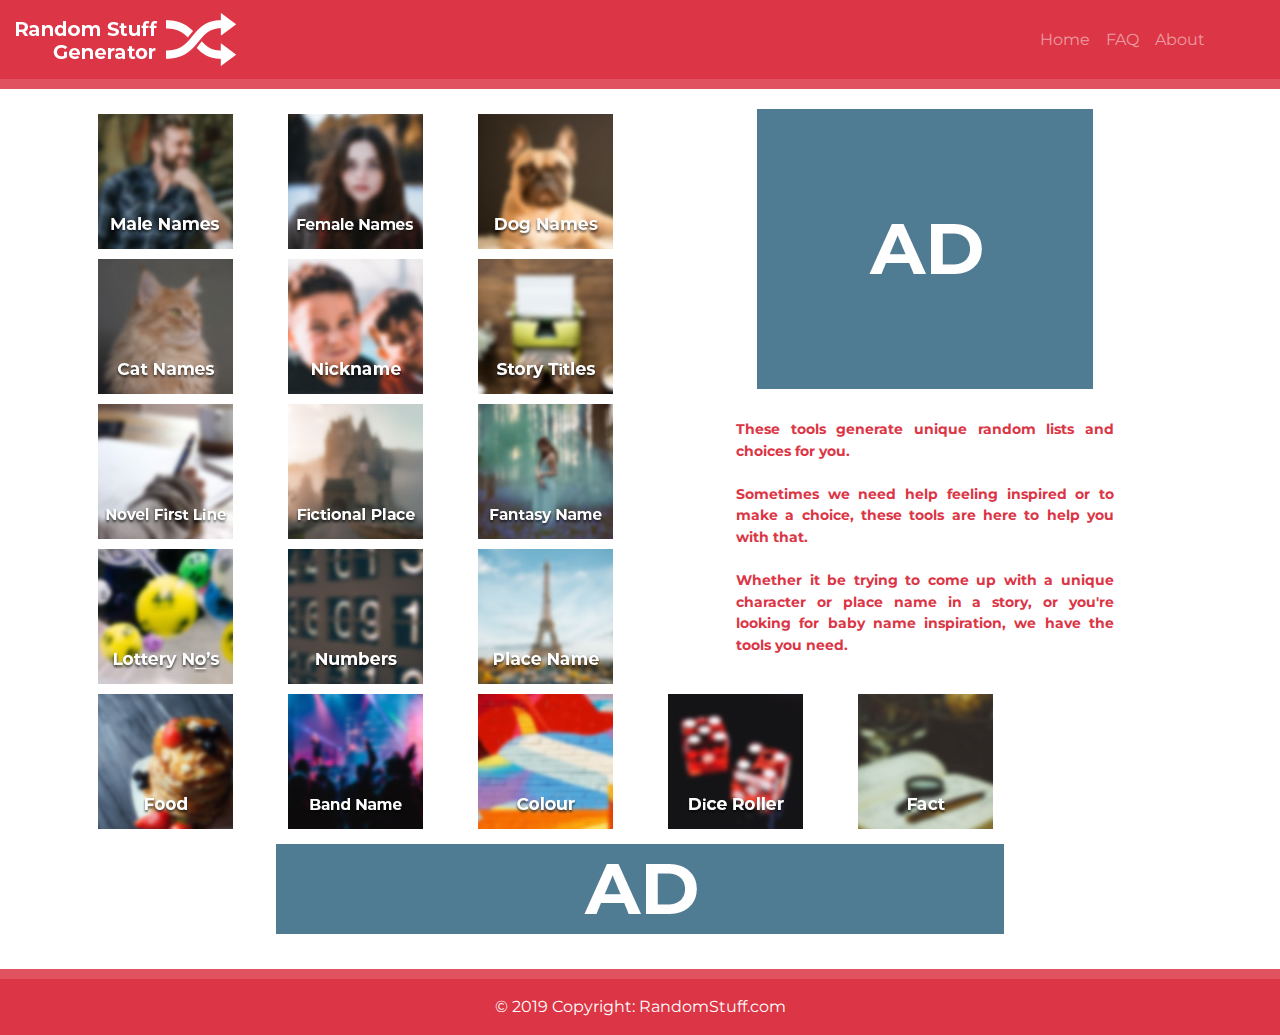
<file: index.html>
<!doctype html>

<html lang="en">

<head>
  <meta charset="utf-8">
  <meta name="viewport" content="width=device-width, initial-scale=1">
  <title>Random Stuff Generator</title>
  <meta name="description" content="Create lists of random items,including names, writing inspiration ideas, numbers and places.">
  <meta name="author" content="Matthew Williams">
  <link rel="stylesheet" type="text/css" href="css/bootstrap.min.css">
  <link rel="stylesheet" type="text/css" href="css/style.css">
  <link href="https://fonts.googleapis.com/css?family=Montserrat" rel="stylesheet">
  <link rel="stylesheet" href="https://use.fontawesome.com/releases/v5.6.3/css/all.css" integrity="sha384-UHRtZLI+pbxtHCWp1t77Bi1L4ZtiqrqD80Kn4Z8NTSRyMA2Fd33n5dQ8lWUE00s/" crossorigin="anonymous">
</head>

<body>

<!-- header -->
<nav class="navbar navbar-expand-sm navbar-dark bg-danger">
  <a href="#" class="navbar-brand"><img src="img/logo.png" class="img-fluid d-block logo"></a>
    <button class="navbar-toggler" type="button" data-toggle="collapse" data-target="#navlinks">
        <span class="navbar-toggler-icon"></span>
    </button>
  <div class="navbar-collapse collapse" id="navlinks">
      <ul class="navbar-nav ml-auto">
          <li class="nav-item">
              <a class="nav-link" href="#">Home<span class="sr-only">Home</span></a>
          </li>
          <li class="nav-item">
              <a class="nav-link" href="pages/faq.html">FAQ</a>
          </li>
          <li class="nav-item">
              <a class="nav-link" href="pages/about.html">About</a>
          </li>
      </ul>
  </div>
</nav>

<!--Main Content-->
<div class="container">
  <div class="row">
    <div class="col-sm-12 col-md-6 box" id="boxContainer">
      <div class="row" id="boxInnerContainer">
          <div class="col-4 inner-box hover"><a href="pages/male_names.html">
            <img src="img/box-images/male-names.jpg" class="img-fluid d-block mx-auto"></a>
          </div>
          <div class="col-4 inner-box hover"><a href="pages/female_names.html"><img src="img/box-images/female-names2.jpg" class="img-fluid d-block mx-auto"></a></div>
          <div class="col-4 inner-box hover"><a href="pages/dog_names.html"><img src="img/box-images/dog-names.jpg" class="img-fluid d-block mx-auto"></a></div>
          <div class="col-4 inner-box hover"><a href="pages/cat_names.html"><img src="img/box-images/cat-names.jpg" class="img-fluid d-block mx-auto"></a></div>
          <div class="col-4 inner-box hover"><a href="pages/nicknames.html"><img src="img/box-images/nickname.jpg" class="img-fluid d-block mx-auto"></a></div>          
          <div class="col-4 inner-box hover"><a href="pages/story_titles.html"><img src="img/box-images/story-titles.jpg" class="img-fluid d-block mx-auto"></a></div> 
        </span>
      </div>
    </div>
    <!--AD CODE-->
    <div class="col-sm-12 d-md-none box">
      <img src="img/ad4.jpg " class="d-block mx-auto">
    </div>
    <div class="col-md-6 d-none d-md-block box">
      <img src="img/adPH.jpg " class="d-block mx-auto">
    </div>
    <!--AD CODE-->
    <div class="col-sm-12 col-md-6 box">
      <div class="row">
        <div class="col-4 inner-box hover"><a href="pages/firstline.html"><img src="img/box-images/novel-first-line.jpg" class="img-fluid d-block mx-auto"></a></div> 
        <div class="col-4 inner-box hover"><a href="pages/fantasy_place.html"><img src="img/box-images/fantasy-place.jpg" class="img-fluid d-block mx-auto"></a></div>  
        <div class="col-4 inner-box hover"><img src="img/box-images/fantasy-name.jpg" class="img-fluid d-block mx-auto"></div>
        <div class="col-4 inner-box hover"><a href="pages/lottery.html"><img src="img/box-images/lottery-numbers.jpg" class="img-fluid d-block mx-auto"></a></div>
        <div class="col-4 inner-box hover"><a href="pages/numbers.html"><img src="img/box-images/numbers.jpg" class="img-fluid d-block mx-auto"></a></div>
        <div class="col-4 inner-box hover"><img src="img/box-images/place-name.jpg" class="img-fluid d-block mx-auto"></div>
        <!--
          <div class="col-4 inner-box hover"><img src="img/box-images/stripper-name.jpg" class="img-fluid d-block mx-auto"></div>
        -->
      </div>
    </div>
    <div class="d-none d-md-block col-lg-6 box main-text">
        <section>
          <i class="fas fa-random"></i> These tools generate unique random lists and choices for you.
          <br>
          <br>
          <i class="fas fa-random"></i> Sometimes we need help feeling inspired or to make a choice, these tools are here to help you with that.
          <br>          
          <br>
          <i class="fas fa-random"></i> Whether it be trying to come up with a unique character or place name in a story, or you're looking for baby name inspiration, we have the tools you need.
        </section>
    </div>
    <div class="col-sm-12 col-md-6 box">
      <div class="row">        
        
        <div class="col-4 inner-box hover"><img src="img/box-images/food.jpg" class="img-fluid d-block mx-auto"></div>
        <div class="col-4 inner-box hover"><img src="img/box-images/band-name.jpg" class="img-fluid d-block mx-auto"></div>
        <div class="col-4 inner-box hover"><img src="img/box-images/colour.jpg" class="img-fluid d-block mx-auto"></div>
      </div>
    </div>
    <div class="col-sm-12 col-md-6 box">
      <div class="row">
        
        <div class="col-4 inner-box hover"><img src="img/box-images/dice-roller.jpg" class="img-fluid d-block mx-auto"></div>        
        <div class="col-4 inner-box hover"><img src="img/box-images/fact.jpg" class="img-fluid d-block mx-auto"></div>
      </div>
    </div>
    <!--AD CODE--> 
    <div class="col-12 bottomBox box">
        
        <div class="col-sm-12 d-md-none">
          <img src="img/ad4.jpg" class="d-block mx-auto">
        </div>       
        <div class="col-md-12 d-none d-md-block">
          <img src="img/ad2PH.jpg" class="d-block mx-auto">
        </div> 
    </div>
    <!--AD CODE--> 

  </div>
</div>
<!--Main Content-->

<!--Footer-->
<div class="container-fluid full-width-footer">
  <footer class="page-footer font-small footer-dark">
    <!--Copyright-->
    <div class="footer-copyright text-center py-3 danger-color">
      © 2019 Copyright:
      <a href="https://www.RandomStuff.com/">RandomStuff.com</a>
    </div>
    <!--Copyright-->
    <!--Privacy Policy-->
    <div class=""></div>
    <!--Privacy Policy-->
  </footer>
</div>
<!--Footer-->

  <!-- Start of Scripts -->      
  <script src="js/jquery-3.3.1.min.js"></script>
  <script src="js/bootstrap.js"></script>
  <script src="js/index.js"></script>
</body>
</html>
</file>
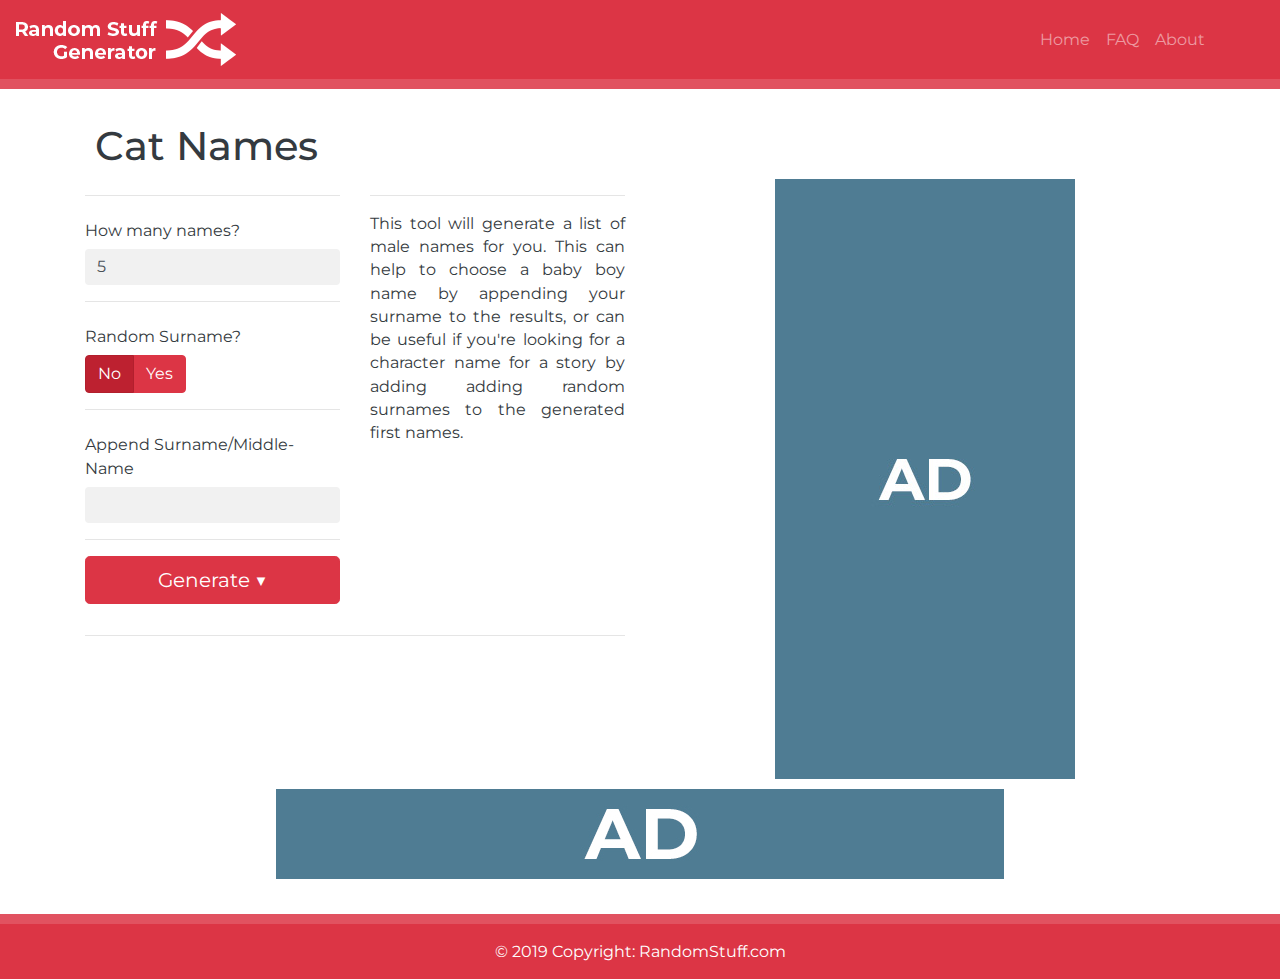
<file: pages/cat_names.html>
<!doctype html>

<html lang="en">

<head>
  <meta charset="utf-8">
  <meta name="viewport" content="width=device-width, initial-scale=1">
  <title>Random Stuff Generator</title>
  <meta name="description" content="Create lists of random items,including names, writing inspiration ideas, numbers and places.">
  <meta name="author" content="Matthew Williams">
  <link rel="stylesheet" type="text/css" href="../css/bootstrap.min.css">
  <link rel="stylesheet" type="text/css" href="../css/generator_style.css">
  <link href="https://fonts.googleapis.com/css?family=Montserrat" rel="stylesheet">
  <link rel="stylesheet" href="https://use.fontawesome.com/releases/v5.6.3/css/all.css" integrity="sha384-UHRtZLI+pbxtHCWp1t77Bi1L4ZtiqrqD80Kn4Z8NTSRyMA2Fd33n5dQ8lWUE00s/" crossorigin="anonymous">
</head>

<body>

<!--Header-->
<nav class="navbar navbar-expand-sm navbar-dark bg-danger">
  <a href="../index.html" class="navbar-brand"><img src="../img/logo.png" class="img-fluid d-block logo"></a>
    <button class="navbar-toggler" type="button" data-toggle="collapse" data-target="#navlinks">
        <span class="navbar-toggler-icon"></span>
    </button>
  <div class="navbar-collapse collapse" id="navlinks">
      <ul class="navbar-nav ml-auto">
          <li class="nav-item">
              <a class="nav-link" href="../index.html">Home<span class="sr-only">Home</span></a>
          </li>
          <li class="nav-item">
              <a class="nav-link" href="../pages/faq.html">FAQ</a>
          </li>
          <li class="nav-item">
              <a class="nav-link" href="../pages/about.html">About</a>
          </li>
      </ul>
  </div>
</nav>

<!--Main Content-->
<div class="container text-dark">
  <div class="row">
<!--Column 1-->
    <div class="col-12">
      <div class="titleWrapper">
        <i class="fas fa-cat"></i>
        <h1>Cat Names</h1>
      </div>
    </div>
    <div class="col-sm-12 col-md-6 firstCol" id="generator">
      <div class="row generator">
        <div class="col-sm-12 col-md-6" id="formOps">
          <form class="controls">
            <div class="form-group">
              <hr>
              <label class="col-form-label" for="quantityValue">How many names?</label>
              <input class="form-control" id="quantityValue" type="number" value="5" min="1" max="20">
              <hr>
              <label class="col-form-label" for="random_surname">Random Surname?</label>
              <div class="btn-group btn-group-toggle" data-toggle="buttons">
                <label class="btn btn-danger active">
                  <input type="radio" name="surnameOption" id="surnameNo" autocomplete="off" .active>No
                </label>
                <label class="btn btn-danger">
                  <input type="radio" name="surnameOption" id="surnameYes" autocomplete="off" >
                  Yes
                </label>
              </div>
              <hr>
              <label class="col-form-label" for="append_surname">Append Surname/Middle-Name</label>
              <input class="form-control" id="appendSurname" type="text" maxlength="20"></input>
              <hr>
            </div>
            <button type="button" class="btn btn-danger btn-lg btn-block" id="generateButton">Generate ▼</button>
          </form>
        </div>
        <div class="col-sm-12 col-md-6" id="form_desc">
          <hr>
          This tool will generate a list of male names for you.  This can help to choose a baby boy name by appending your surname to the results, or can be useful if you're looking for a character name for a story by adding adding random surnames to the generated first names.
        </div>
<!--Results-->
        <div class="col-12 box text-danger" id="results">
          <hr>
        </div>                
        <div class="col-sm-12 d-md-none" id="mobileAd2">
          <img src="../img/ad4PH.jpg" class="d-block mx-auto">
        </div> 
      </div>      
    </div>
<!--Column 2-->
  <div class="col-sm-12 d-md-none secondCol" id="mobileAd1">
    <img src="../img/ad5PH.jpg" class="mx-auto d-block">
  </div>
  <div class="col-md-6 d-none d-md-block secondCol" id="ad2">
    <div id="tallAd">
        <img src="../img/ad3PH.jpg" class="mx-auto d-block">
    </div>
  </div>
  </div>
</div>

<!--Ad Code--> 
<div class="col-12 bottomBox box">      
    <div class="col-md-12 d-none d-md-block">
      <img src="../img/ad2PH.jpg" class="d-block mx-auto">
    </div> 
</div>

<!--Footer-->
<div class="container-fluid full-width-footer navbar-fixed-bottom">
  <footer class="page-footer font-small footer-dark">
    <!--Copyright-->
    <div class="footer-copyright text-center py-3 danger-color">
      © 2019 Copyright:
      <a href="https://www.RandomStuff.com/">RandomStuff.com</a>
    </div>
<!--Copyright-->
<!--Privacy Policy-->
    <div class=""></div>
  </footer>
</div>

<!-- Start of Scripts -->      
  <script src="../js/jquery-3.3.1.min.js"></script>
  <script src="../js/bootstrap.js"></script>
  <script src="../js/cat_names.js"></script>
</body>
</html>
</file>
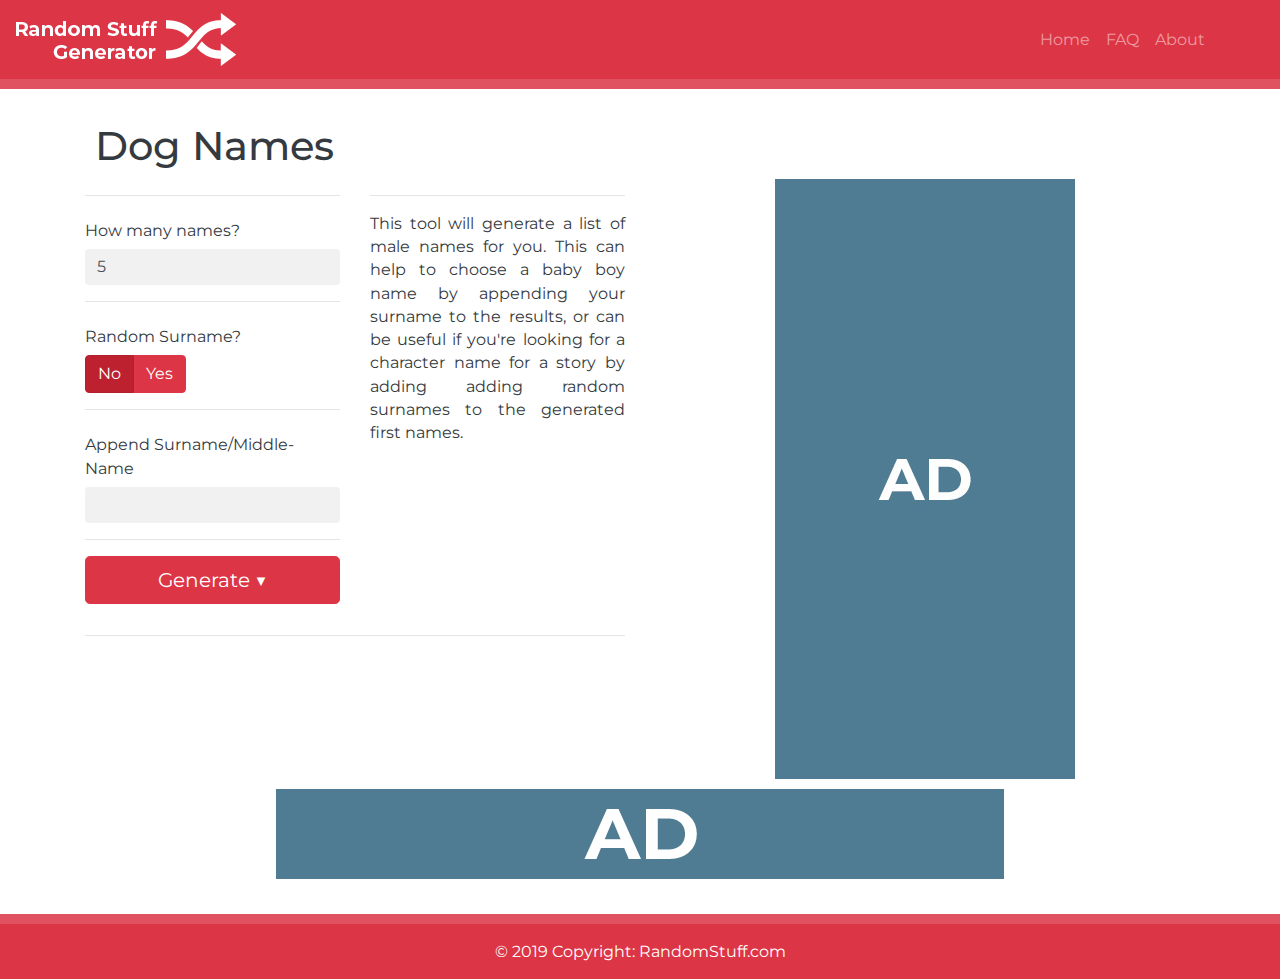
<file: pages/dog_names.html>
<!doctype html>

<html lang="en">

<head>
  <meta charset="utf-8">
  <meta name="viewport" content="width=device-width, initial-scale=1">
  <title>Random Stuff Generator</title>
  <meta name="description" content="Create lists of random items,including names, writing inspiration ideas, numbers and places.">
  <meta name="author" content="Matthew Williams">
  <link rel="stylesheet" type="text/css" href="../css/bootstrap.min.css">
  <link rel="stylesheet" type="text/css" href="../css/generator_style.css">
  <link href="https://fonts.googleapis.com/css?family=Montserrat" rel="stylesheet">
  <link rel="stylesheet" href="https://use.fontawesome.com/releases/v5.6.3/css/all.css" integrity="sha384-UHRtZLI+pbxtHCWp1t77Bi1L4ZtiqrqD80Kn4Z8NTSRyMA2Fd33n5dQ8lWUE00s/" crossorigin="anonymous">
</head>

<body>

<!--Header-->
<nav class="navbar navbar-expand-sm navbar-dark bg-danger">
  <a href="../index.html" class="navbar-brand"><img src="../img/logo.png" class="img-fluid d-block logo"></a>
    <button class="navbar-toggler" type="button" data-toggle="collapse" data-target="#navlinks">
        <span class="navbar-toggler-icon"></span>
    </button>
  <div class="navbar-collapse collapse" id="navlinks">
      <ul class="navbar-nav ml-auto">
          <li class="nav-item">
              <a class="nav-link" href="../index.html">Home<span class="sr-only">Home</span></a>
          </li>
          <li class="nav-item">
              <a class="nav-link" href="../pages/faq.html">FAQ</a>
          </li>
          <li class="nav-item">
              <a class="nav-link" href="../pages/about.html">About</a>
          </li>
      </ul>
  </div>
</nav>

<!--Main Content-->
<div class="container text-dark">
  <div class="row">
<!--Column 1-->
    <div class="col-12">
      <div class="titleWrapper">
          <i class="fas fa-dog" id="contextIcon"></i>
          <h1>Dog Names</h1>
      </div>

    </div>
    <div class="col-sm-12 col-md-6 firstCol" id="generator">
      <div class="row generator">
        <div class="col-sm-12 col-md-6" id="formOps">
          <div class="form-group">
            <form class="controls">
              <hr>
              <label class="col-form-label" for="quantityValue">How many names?</label>
              <input class="form-control" id="quantityValue" type="number" value="5" min="1" max="20">
              <hr>
              <label class="col-form-label" for="random_surname">Random Surname?</label>
              <div class="btn-group btn-group-toggle" data-toggle="buttons">
                <label class="btn btn-danger active">
                  <input type="radio" name="surnameOption" id="surnameNo" autocomplete="off" .active>No
                </label>
                <label class="btn btn-danger">
                  <input type="radio" name="surnameOption" id="surnameYes" autocomplete="off" >
                  Yes
                </label>
              </div>
              <hr>
              <label class="col-form-label" for="append_surname">Append Surname/Middle-Name</label>
              <input class="form-control" id="appendSurname" type="text" maxlength="20"></input>
              <hr>
            </div>
            <button type="button" class="btn btn-danger btn-lg btn-block" id="generateButton">Generate ▼</button>
          </form>
        </div>
        <div class="col-sm-12 col-md-6" id="form_desc">
          <hr>
          This tool will generate a list of male names for you.  This can help to choose a baby boy name by appending your surname to the results, or can be useful if you're looking for a character name for a story by adding adding random surnames to the generated first names.
        </div>
<!--Results-->
        <div class="col-12 box text-danger" id="results">
          <hr>
        </div>                
        <div class="col-sm-12 d-md-none" id="mobileAd2">
          <img src="../img/ad4PH.jpg" class="d-block mx-auto">
        </div> 
      </div>      
    </div>
<!--Column 2-->
  <div class="col-sm-12 d-md-none secondCol" id="mobileAd1">
    <img src="../img/ad5PH.jpg" class="mx-auto d-block">
  </div>
  <div class="col-md-6 d-none d-md-block secondCol" id="ad2">
    <div id="tallAd">
        <img src="../img/ad3PH.jpg" class="mx-auto d-block">
    </div>
  </div>
  </div>
</div>

<!--Ad Code--> 
<div class="col-12 bottomBox box">      
    <div class="col-md-12 d-none d-md-block">
      <img src="../img/ad2PH.jpg" class="d-block mx-auto">
    </div> 
</div>

<!--Footer-->
<div class="container-fluid full-width-footer navbar-fixed-bottom">
  <footer class="page-footer font-small footer-dark">
    <!--Copyright-->
    <div class="footer-copyright text-center py-3 danger-color">
      © 2019 Copyright:
      <a href="https://www.RandomStuff.com/">RandomStuff.com</a>
    </div>
<!--Copyright-->
<!--Privacy Policy-->
    <div class=""></div>
  </footer>
</div>

<!-- Start of Scripts -->      
  <script src="../js/jquery-3.3.1.min.js"></script>
  <script src="../js/bootstrap.js"></script>
  <script src="../js/dog_names.js"></script>
</body>
</html>
</file>
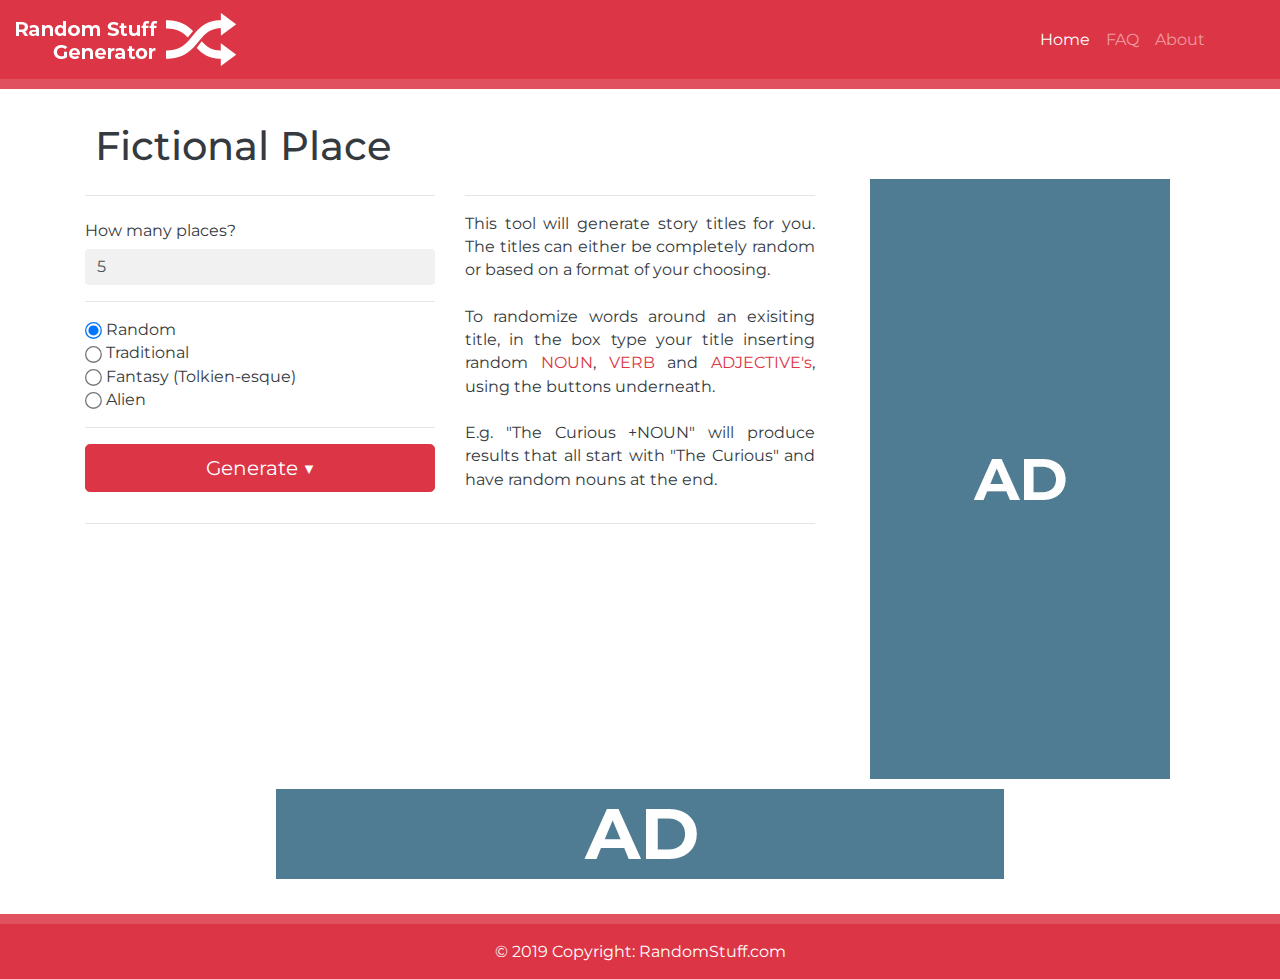
<file: pages/fantasy_place.html>
<!DOCTYPE html>

<html lang="en">

<head>
  <meta charset="utf-8" />
  <meta name="viewport" content="width=device-width, initial-scale=1" />
  <title>Random Stuff Generator</title>
  <meta name="description" content="Create lists of random items,including names, writing inspiration ideas, numbers and places." />
  <meta name="author" content="Matthew Williams" />
  <link rel="stylesheet" type="text/css" href="../css/bootstrap.min.css" />
  <link rel="stylesheet" type="text/css" href="../css/generator_style.css" />
  <link href="https://fonts.googleapis.com/css?family=Montserrat" rel="stylesheet" />
  <link rel="stylesheet" href="https://use.fontawesome.com/releases/v5.6.3/css/all.css" integrity="sha384-UHRtZLI+pbxtHCWp1t77Bi1L4ZtiqrqD80Kn4Z8NTSRyMA2Fd33n5dQ8lWUE00s/"
    crossorigin="anonymous" />
</head>

<body>
  <!--Header-->
  <nav class="navbar navbar-expand-sm navbar-dark bg-danger">
    <a href="../index.html" class="navbar-brand"><img src="../img/logo.png" class="img-fluid d-block logo" /></a>
    <button class="navbar-toggler" type="button" data-toggle="collapse" data-target="#navlinks">
      <span class="navbar-toggler-icon"></span>
    </button>
    <div class="navbar-collapse collapse" id="navlinks">
      <ul class="navbar-nav ml-auto">
        <li class="nav-item">
          <a class="nav-link active" href="../index.html">Home<span class="sr-only">Home</span></a>
        </li>
        <li class="nav-item">
          <a class="nav-link" href="../pages/faq.html">FAQ</a>
        </li>
        <li class="nav-item">
          <a class="nav-link" href="../pages/about.html">About</a>
        </li>
      </ul>
    </div>
  </nav>

  <!--Main Content-->
  <div class="container text-dark">
    <div class="row">
      <!--Column 1-->
      <div class="col-12">
        <div class="titleWrapper">
          <i class="fas fa-globe-americas"></i>
          <h1>Fictional Place</h1>
        </div>
      </div>
      <div class="col-sm-12 col-md-8 firstCol" id="generator">
        <div class="row generator">
          <div class="col-sm-12 col-md-6" id="formOps">
            <form class="controls">
              <div class="form-group">
                <hr />
                <label class="col-form-label" for="quantityValue">How many places?</label>
                <input class="form-control" id="quantityValue" type="number" value="5" min="1" max="20" />
                <hr />
                <input type="radio" name="title" id="random_radio" value="randomTitle" checked="checked" />
                Random<br />
                <input type="radio" name="title" id="traditional_radio" value="randomTitle"/>
                Traditional<br />
                <input type="radio" name="title" id="fantasy_radio" value="randomTitle"/>
                Fantasy (Tolkien-esque)<br />
                <input type="radio" name="title" id="alien_radio" value="randomTitle"/>
                Alien<br />
                <hr />
              </div>
              <button type="button" class="btn btn-danger btn-lg btn-block" id="generateButton">
                Generate ▼
              </button>
            </form>
          </div>
          <div class="col-sm-12 col-md-6" id="form_desc">
            <hr />
            This tool will generate story titles for you. The titles can
            either be completely random or based on a format of your choosing.
            <br />
            <br />
            To randomize words around an exisiting title, in the box type your title inserting random
            <span class="text-danger">NOUN</span>,
            <span class="text-danger">VERB</span> and
            <span class="text-danger">ADJECTIVE's</span>, using the buttons underneath.
            <br />
            <br />
            E.g. "The Curious +NOUN" will produce results that all start with
            "The Curious" and have random nouns at the end.
          </div>
          <!--Results-->
          <div class="col-12 box text-danger" id="results">
            <hr />
          </div>
          <div class="col-sm-12 d-md-none" id="mobileAd2">
            <img src="../img/ad4PH.jpg" class="d-block mx-auto" />
          </div>
        </div>
      </div>
      <!--Column 2-->
      <div class="col-sm-12 d-md-none secondCol" id="mobileAd1">
        <img src="../img/ad5PH.jpg" class="mx-auto d-block" />
      </div>
      <div class="col-md-4 d-none d-md-block secondCol" id="ad2">
        <div id="tallAd">
          <img src="../img/ad3PH.jpg" class="mx-auto d-block" />
        </div>
      </div>
    </div>
  </div>

  <!--Ad Code-->
  <div class="col-12 bottomBox box">
    <div class="col-md-12 d-none d-md-block">
      <img src="../img/ad2PH.jpg" class="d-block mx-auto" />
    </div>
  </div>

  <!--Footer-->
  <div class="container-fluid full-width-footer navbar-fixed-bottom">
    <footer class="page-footer font-small footer-dark">
      <!--Copyright-->
      <div class="footer-copyright text-center py-3 danger-color">
        © 2019 Copyright:
        <a href="https://www.RandomStuff.com/">RandomStuff.com</a>
      </div>
      <!--Copyright-->
      <!--Privacy Policy-->
      <div class=""></div>
    </footer>
  </div>

  <!-- Start of Scripts -->
  <script src="../js/jquery-3.3.1.min.js"></script>
  <script src="../js/bootstrap.js"></script>
  <script src="../js/fantasy_place.js"></script>
</body>

</html>
</file>
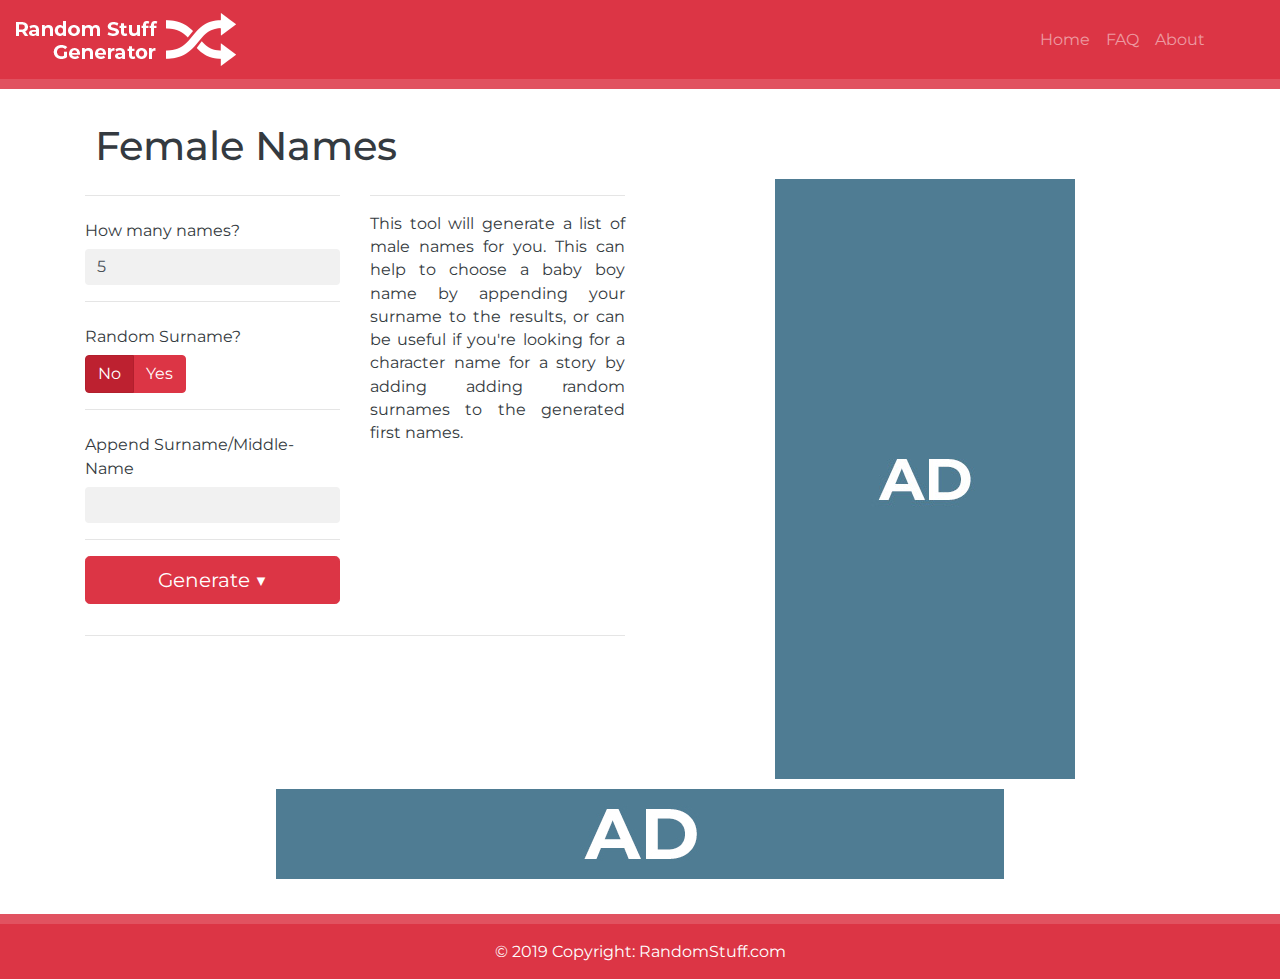
<file: pages/female_names.html>
<!doctype html>

<html lang="en">

<head>
  <meta charset="utf-8">
  <meta name="viewport" content="width=device-width, initial-scale=1">
  <title>Random Stuff Generator</title>
  <meta name="description" content="Create lists of random items,including names, writing inspiration ideas, numbers and places.">
  <meta name="author" content="Matthew Williams">
  <link rel="stylesheet" type="text/css" href="../css/bootstrap.min.css">
  <link rel="stylesheet" type="text/css" href="../css/generator_style.css">
  <link href="https://fonts.googleapis.com/css?family=Montserrat" rel="stylesheet">
  <link rel="stylesheet" href="https://use.fontawesome.com/releases/v5.6.3/css/all.css" integrity="sha384-UHRtZLI+pbxtHCWp1t77Bi1L4ZtiqrqD80Kn4Z8NTSRyMA2Fd33n5dQ8lWUE00s/" crossorigin="anonymous">
</head>

<body>

<!--Header-->
<nav class="navbar navbar-expand-sm navbar-dark bg-danger">
  <a href="../index.html" class="navbar-brand"><img src="../img/logo.png" class="img-fluid d-block logo"></a>
    <button class="navbar-toggler" type="button" data-toggle="collapse" data-target="#navlinks">
        <span class="navbar-toggler-icon"></span>
    </button>
  <div class="navbar-collapse collapse" id="navlinks">
      <ul class="navbar-nav ml-auto">
          <li class="nav-item">
              <a class="nav-link" href="../index.html">Home<span class="sr-only">Home</span></a>
          </li>
          <li class="nav-item">
              <a class="nav-link" href="../pages/faq.html">FAQ</a>
          </li>
          <li class="nav-item">
              <a class="nav-link" href="../pages/about.html">About</a>
          </li>
      </ul>
  </div>
</nav>

<!--Main Content-->
<div class="container text-dark">
  <div class="row">
<!--Column 1-->
    <div class="col-12">        
      <div class="titleWrapper">
        <i class="fas fa-female" id="contextIcon"></i>
        <h1>Female Names</h1>
      </div>
    </div>
    <div class="col-sm-12 col-md-6 firstCol" id="generator">
      <div class="row generator">
        <div class="col-sm-12 col-md-6" id="formOps">
          <form class="controls">
            <div class="form-group">
              <hr>
              <label class="col-form-label" for="quantityValue">How many names?</label>
              <input class="form-control" id="quantityValue" type="number" value="5" min="1" max="20">
              <hr>
              <label class="col-form-label" for="random_surname">Random Surname?</label>
              <div class="btn-group btn-group-toggle" data-toggle="buttons">
                <label class="btn btn-danger active">
                  <input type="radio" name="surnameOption" id="surnameNo" autocomplete="off" .active>No
                </label>
                <label class="btn btn-danger">
                  <input type="radio" name="surnameOption" id="surnameYes" autocomplete="off" >
                  Yes
                </label>
              </div>
              <hr>
              <label class="col-form-label" for="append_surname">Append Surname/Middle-Name</label>
              <input class="form-control" id="appendSurname" type="text" maxlength="20"></input>
              <hr>
            </div>
            <button type="button" class="btn btn-danger btn-lg btn-block" id="generateButton">Generate ▼</button>
          </form>
        </div>
        <div class="col-sm-12 col-md-6" id="form_desc">
          <hr>
          This tool will generate a list of male names for you.  This can help to choose a baby boy name by appending your surname to the results, or can be useful if you're looking for a character name for a story by adding adding random surnames to the generated first names.
        </div>
<!--Results-->
        <div class="col-12 box text-danger" id="results">
          <hr>
        </div>                
        <div class="col-sm-12 d-md-none" id="mobileAd2">
          <img src="../img/ad4PH.jpg" class="d-block mx-auto">
        </div> 
      </div>      
    </div>
<!--Column 2-->
  <div class="col-sm-12 d-md-none secondCol" id="mobileAd1">
    <img src="../img/ad5PH.jpg" class="mx-auto d-block">
  </div>
  <div class="col-md-6 d-none d-md-block secondCol" id="ad2">
    <div id="tallAd">
        <img src="../img/ad3PH.jpg" class="mx-auto d-block">
    </div>
  </div>
  </div>
</div>

<!--Ad Code--> 
<div class="col-12 bottomBox box">      
    <div class="col-md-12 d-none d-md-block">
      <img src="../img/ad2PH.jpg" class="d-block mx-auto">
    </div> 
</div>

<!--Footer-->
<div class="container-fluid full-width-footer navbar-fixed-bottom">
  <footer class="page-footer font-small footer-dark">
    <!--Copyright-->
    <div class="footer-copyright text-center py-3 danger-color">
      © 2019 Copyright:
      <a href="https://www.RandomStuff.com/">RandomStuff.com</a>
    </div>
<!--Copyright-->
<!--Privacy Policy-->
    <div class=""></div>
  </footer>
</div>

<!-- Start of Scripts -->      
  <script src="../js/jquery-3.3.1.min.js"></script>
  <script src="../js/bootstrap.js"></script>
  <script src="../js/female_names.js"></script>
</body>
</html>
</file>
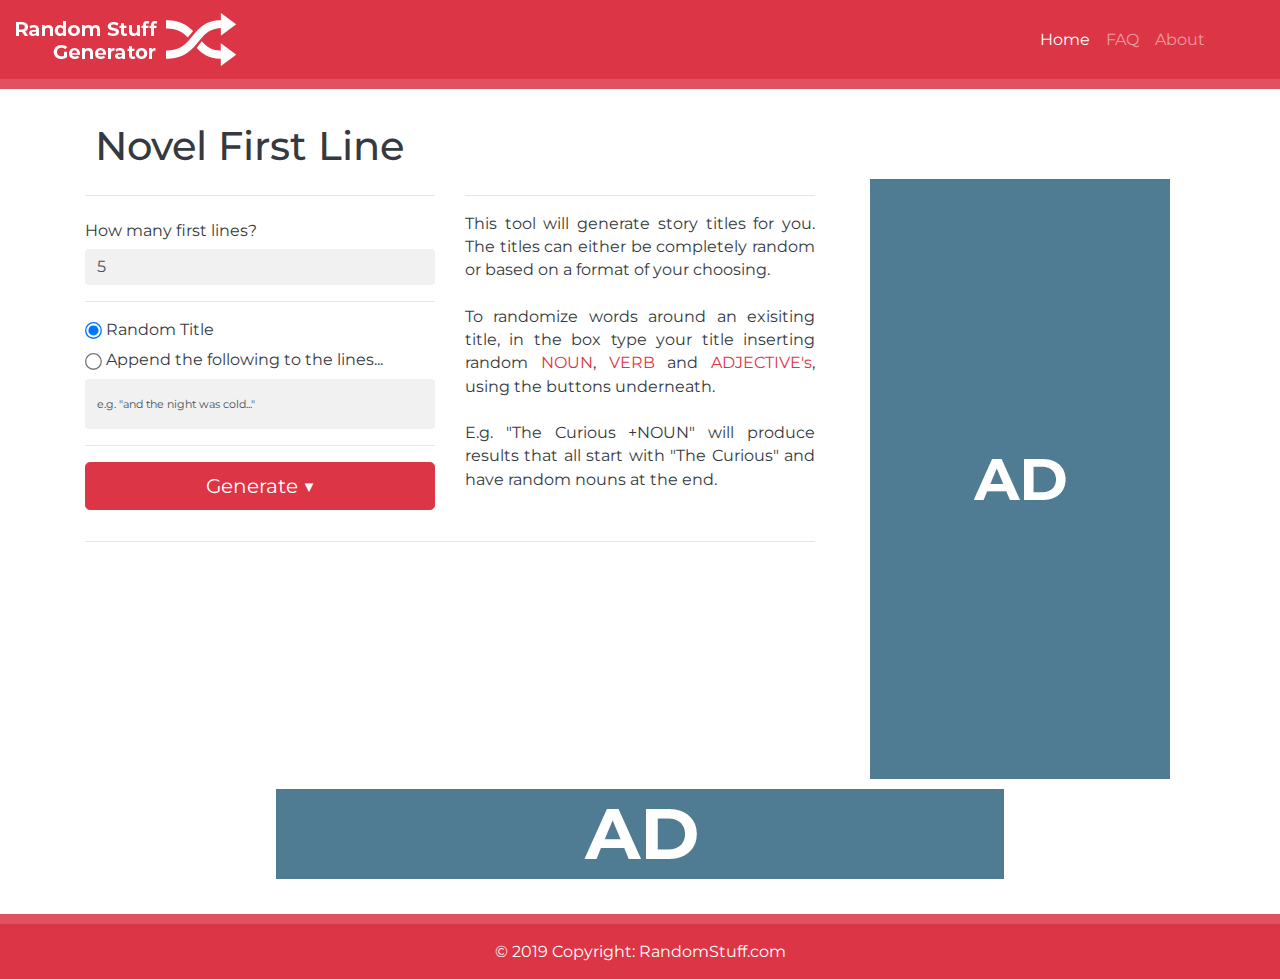
<file: pages/firstline.html>
<!DOCTYPE html>

<html lang="en">

<head>
  <meta charset="utf-8" />
  <meta name="viewport" content="width=device-width, initial-scale=1" />
  <title>Random Stuff Generator</title>
  <meta name="description" content="Create lists of random items,including names, writing inspiration ideas, numbers and places." />
  <meta name="author" content="Matthew Williams" />
  <link rel="stylesheet" type="text/css" href="../css/bootstrap.min.css" />
  <link rel="stylesheet" type="text/css" href="../css/generator_style.css" />
  <link href="https://fonts.googleapis.com/css?family=Montserrat" rel="stylesheet" />
  <link rel="stylesheet" href="https://use.fontawesome.com/releases/v5.6.3/css/all.css" integrity="sha384-UHRtZLI+pbxtHCWp1t77Bi1L4ZtiqrqD80Kn4Z8NTSRyMA2Fd33n5dQ8lWUE00s/"
    crossorigin="anonymous" />
</head>

<body>
  <!--Header-->
  <nav class="navbar navbar-expand-sm navbar-dark bg-danger">
    <a href="../index.html" class="navbar-brand"><img src="../img/logo.png" class="img-fluid d-block logo" /></a>
    <button class="navbar-toggler" type="button" data-toggle="collapse" data-target="#navlinks">
      <span class="navbar-toggler-icon"></span>
    </button>
    <div class="navbar-collapse collapse" id="navlinks">
      <ul class="navbar-nav ml-auto">
        <li class="nav-item">
          <a class="nav-link active" href="../index.html">Home<span class="sr-only">Home</span></a>
        </li>
        <li class="nav-item">
          <a class="nav-link" href="../pages/faq.html">FAQ</a>
        </li>
        <li class="nav-item">
          <a class="nav-link" href="../pages/about.html">About</a>
        </li>
      </ul>
    </div>
  </nav>

  <!--Main Content-->
  <div class="container text-dark">
    <div class="row">
      <!--Column 1-->
      <div class="col-12">
        <div class="titleWrapper">
          <i class="fas fa-pen-nib"></i>
          <h1>Novel First Line</h1>
        </div>
      </div>
      <div class="col-sm-12 col-md-8 firstCol" id="generator">
        <div class="row generator">
          <div class="col-sm-12 col-md-6" id="formOps">
            <form class="controls">
              <div class="form-group">
                <hr />
                <label class="col-form-label" for="quantityValue">How many first lines?</label>
                <input class="form-control" id="quantityValue" type="number" value="5" min="1" max="20" />
                <hr />
                <input type="radio" name="title" id="random_radio" value="randomTitle" checked="checked" />
                Random Title<br />
                <input type="radio" name="title" id="formatted_radio" value="include" />
                <label class="col-form-label" for="quantityValue">Append the following to the lines...</label>
                <input class="form-control" id="formatted_title" type="text" value='e.g. "and the night was cold..."' min="1"
                  max="50" />
                <hr />
              </div>
              <button type="button" class="btn btn-danger btn-lg btn-block" id="generateButton">
                Generate ▼
              </button>
            </form>
          </div>
          <div class="col-sm-12 col-md-6" id="form_desc">
            <hr />
            This tool will generate story titles for you. The titles can
            either be completely random or based on a format of your choosing.
            <br />
            <br />
            To randomize words around an exisiting title, in the box type your title inserting random
            <span class="text-danger">NOUN</span>,
            <span class="text-danger">VERB</span> and
            <span class="text-danger">ADJECTIVE's</span>, using the buttons underneath.
            <br />
            <br />
            E.g. "The Curious +NOUN" will produce results that all start with
            "The Curious" and have random nouns at the end.
          </div>
          <!--Results-->
          <div class="col-12 box text-danger" id="results">
            <hr />
          </div>
          <div class="col-sm-12 d-md-none" id="mobileAd2">
            <img src="../img/ad4PH.jpg" class="d-block mx-auto" />
          </div>
        </div>
      </div>
      <!--Column 2-->
      <div class="col-sm-12 d-md-none secondCol" id="mobileAd1">
        <img src="../img/ad5PH.jpg" class="mx-auto d-block" />
      </div>
      <div class="col-md-4 d-none d-md-block secondCol" id="ad2">
        <div id="tallAd">
          <img src="../img/ad3PH.jpg" class="mx-auto d-block" />
        </div>
      </div>
    </div>
  </div>

  <!--Ad Code-->
  <div class="col-12 bottomBox box">
    <div class="col-md-12 d-none d-md-block">
      <img src="../img/ad2PH.jpg" class="d-block mx-auto" />
    </div>
  </div>

  <!--Footer-->
  <div class="container-fluid full-width-footer navbar-fixed-bottom">
    <footer class="page-footer font-small footer-dark">
      <!--Copyright-->
      <div class="footer-copyright text-center py-3 danger-color">
        © 2019 Copyright:
        <a href="https://www.RandomStuff.com/">RandomStuff.com</a>
      </div>
      <!--Copyright-->
      <!--Privacy Policy-->
      <div class=""></div>
    </footer>
  </div>

  <!-- Start of Scripts -->
  <script src="../js/jquery-3.3.1.min.js"></script>
  <script src="../js/bootstrap.js"></script>
  <script src="../js/firstline.js"></script>
</body>

</html>
</file>
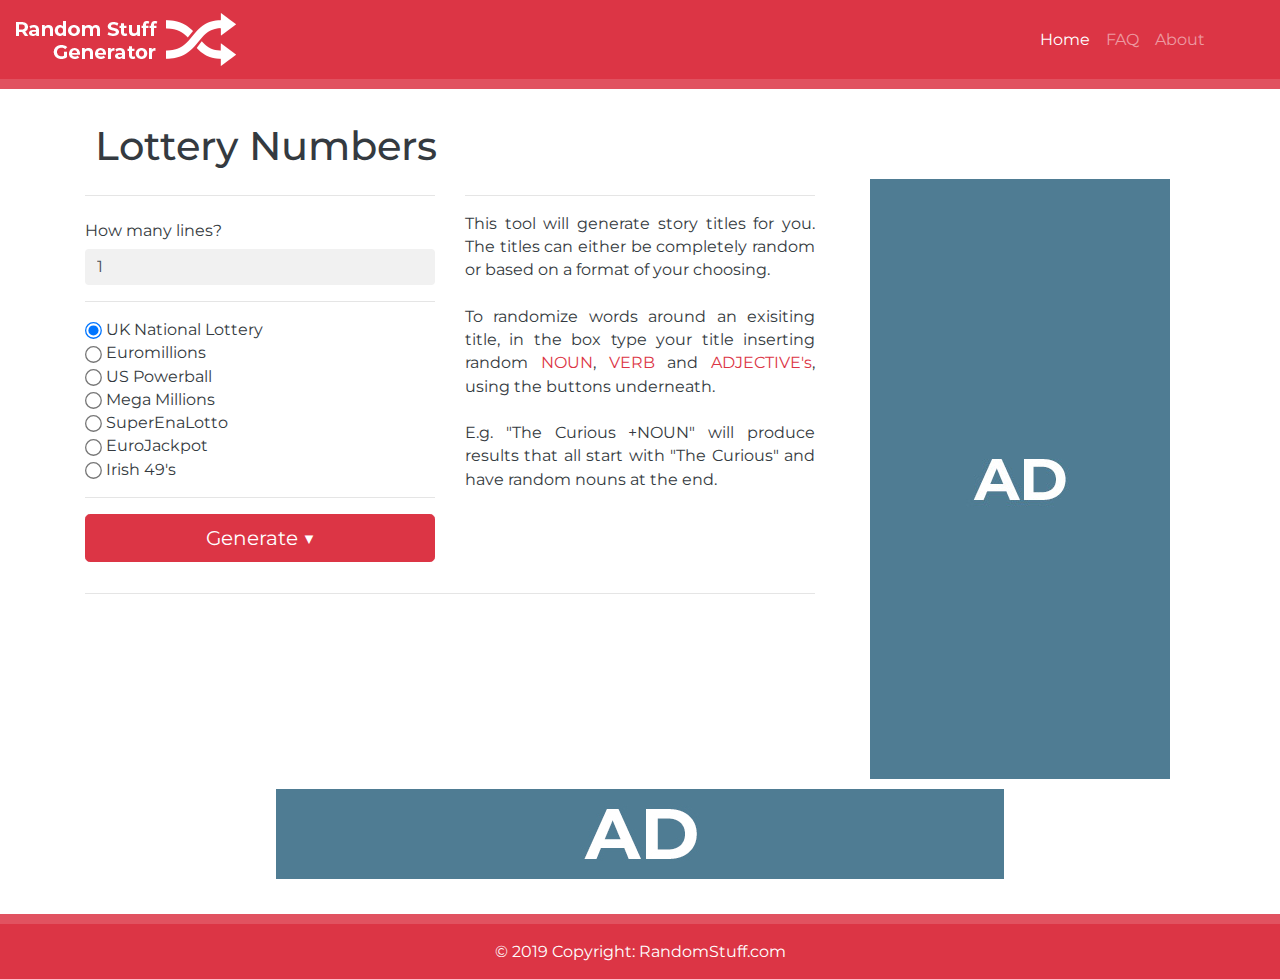
<file: pages/lottery.html>
<!DOCTYPE html>

<html lang="en">

<head>
  <meta charset="utf-8" />
  <meta name="viewport" content="width=device-width, initial-scale=1" />
  <title>Random Stuff Generator</title>
  <meta name="description" content="Create lists of random items,including names, writing inspiration ideas, numbers and places." />
  <meta name="author" content="Matthew Williams" />
  <link rel="stylesheet" type="text/css" href="../css/bootstrap.min.css" />
  <link rel="stylesheet" type="text/css" href="../css/generator_style.css" />
  <link href="https://fonts.googleapis.com/css?family=Montserrat" rel="stylesheet" />
  <link rel="stylesheet" href="https://use.fontawesome.com/releases/v5.6.3/css/all.css" integrity="sha384-UHRtZLI+pbxtHCWp1t77Bi1L4ZtiqrqD80Kn4Z8NTSRyMA2Fd33n5dQ8lWUE00s/"
    crossorigin="anonymous" />
</head>

<body>
  <!--Header-->
  <nav class="navbar navbar-expand-sm navbar-dark bg-danger">
    <a href="../index.html" class="navbar-brand"><img src="../img/logo.png" class="img-fluid d-block logo" /></a>
    <button class="navbar-toggler" type="button" data-toggle="collapse" data-target="#navlinks">
      <span class="navbar-toggler-icon"></span>
    </button>
    <div class="navbar-collapse collapse" id="navlinks">
      <ul class="navbar-nav ml-auto">
        <li class="nav-item">
          <a class="nav-link active" href="../index.html">Home<span class="sr-only">Home</span></a>
        </li>
        <li class="nav-item">
          <a class="nav-link" href="../pages/faq.html">FAQ</a>
        </li>
        <li class="nav-item">
          <a class="nav-link" href="../pages/about.html">About</a>
        </li>
      </ul>
    </div>
  </nav>

  <!--Main Content-->
  <div class="container text-dark">
    <div class="row">
      <!--Column 1-->
      <div class="col-12">
        <div class="titleWrapper">
          <i class="far fa-circle"></i>
          <h1>Lottery Numbers</h1>
        </div>
      </div>
      <div class="col-sm-12 col-md-8 firstCol" id="generator">
        <div class="row generator">
          <div class="col-sm-12 col-md-6" id="formOps">
            <form class="controls">
              <div class="form-group">
                <hr />
                <label class="col-form-label" for="quantityValue">How many lines?</label>
                <input class="form-control" id="quantityValue" type="number" value="1" min="1" max="20" />
                <hr />
                <input type="radio" name="lotteries" id="uk" value="uk" checked="checked" />
                UK National Lottery<br />
                <input type="radio" name="lotteries" id="euro" value="euro" />
                Euromillions<br />
                <input type="radio" name="lotteries" id="powerball" value="powerball" />
                US Powerball<br />
                <input type="radio" name="lotteries" id="mega" value="mega" />
                Mega Millions<br />
                <input type="radio" name="lotteries" id="superena" value="superena" />
                SuperEnaLotto<br />
                <input type="radio" name="lotteries" id="eurojackpot" value="eurojackpot" />
                EuroJackpot<br />
                <input type="radio" name="lotteries" id="irish" value="irish" />
                Irish 49's<br />
                <hr />
              </div>
              <button type="button" class="btn btn-danger btn-lg btn-block" id="generateButton">
                Generate ▼
              </button>
            </form>
          </div>
          <div class="col-sm-12 col-md-6" id="form_desc">
            <hr />
            This tool will generate story titles for you. The titles can
            either be completely random or based on a format of your choosing.
            <br />
            <br />
            To randomize words around an exisiting title, in the box type your title inserting random
            <span class="text-danger">NOUN</span>,
            <span class="text-danger">VERB</span> and
            <span class="text-danger">ADJECTIVE's</span>, using the buttons underneath.
            <br />
            <br />
            E.g. "The Curious +NOUN" will produce results that all start with
            "The Curious" and have random nouns at the end.
          </div>
          <!--Results-->
          <div class="col-12 box text-danger" id="results">
            <hr />
          </div>
          <div class="col-sm-12 d-md-none" id="mobileAd2">
            <img src="../img/ad4PH.jpg" class="d-block mx-auto" />
          </div>
        </div>
      </div>
      <!--Column 2-->
      <div class="col-sm-12 d-md-none secondCol" id="mobileAd1">
        <img src="../img/ad5PH.jpg" class="mx-auto d-block" />
      </div>
      <div class="col-md-4 d-none d-md-block secondCol" id="ad2">
        <div id="tallAd">
          <img src="../img/ad3PH.jpg" class="mx-auto d-block" />
        </div>
      </div>
    </div>
  </div>

  <!--Ad Code-->
  <div class="col-12 bottomBox box">
    <div class="col-md-12 d-none d-md-block">
      <img src="../img/ad2PH.jpg" class="d-block mx-auto" />
    </div>
  </div>

  <!--Footer-->
  <div class="container-fluid full-width-footer navbar-fixed-bottom">
    <footer class="page-footer font-small footer-dark">
      <!--Copyright-->
      <div class="footer-copyright text-center py-3 danger-color">
        © 2019 Copyright:
        <a href="https://www.RandomStuff.com/">RandomStuff.com</a>
      </div>
      <!--Copyright-->
      <!--Privacy Policy-->
      <div class=""></div>
    </footer>
  </div>

  <!-- Start of Scripts -->
  <script src="../js/jquery-3.3.1.min.js"></script>
  <script src="../js/bootstrap.js"></script>
  <script src="../js/lottery.js"></script>
</body>

</html>
</file>
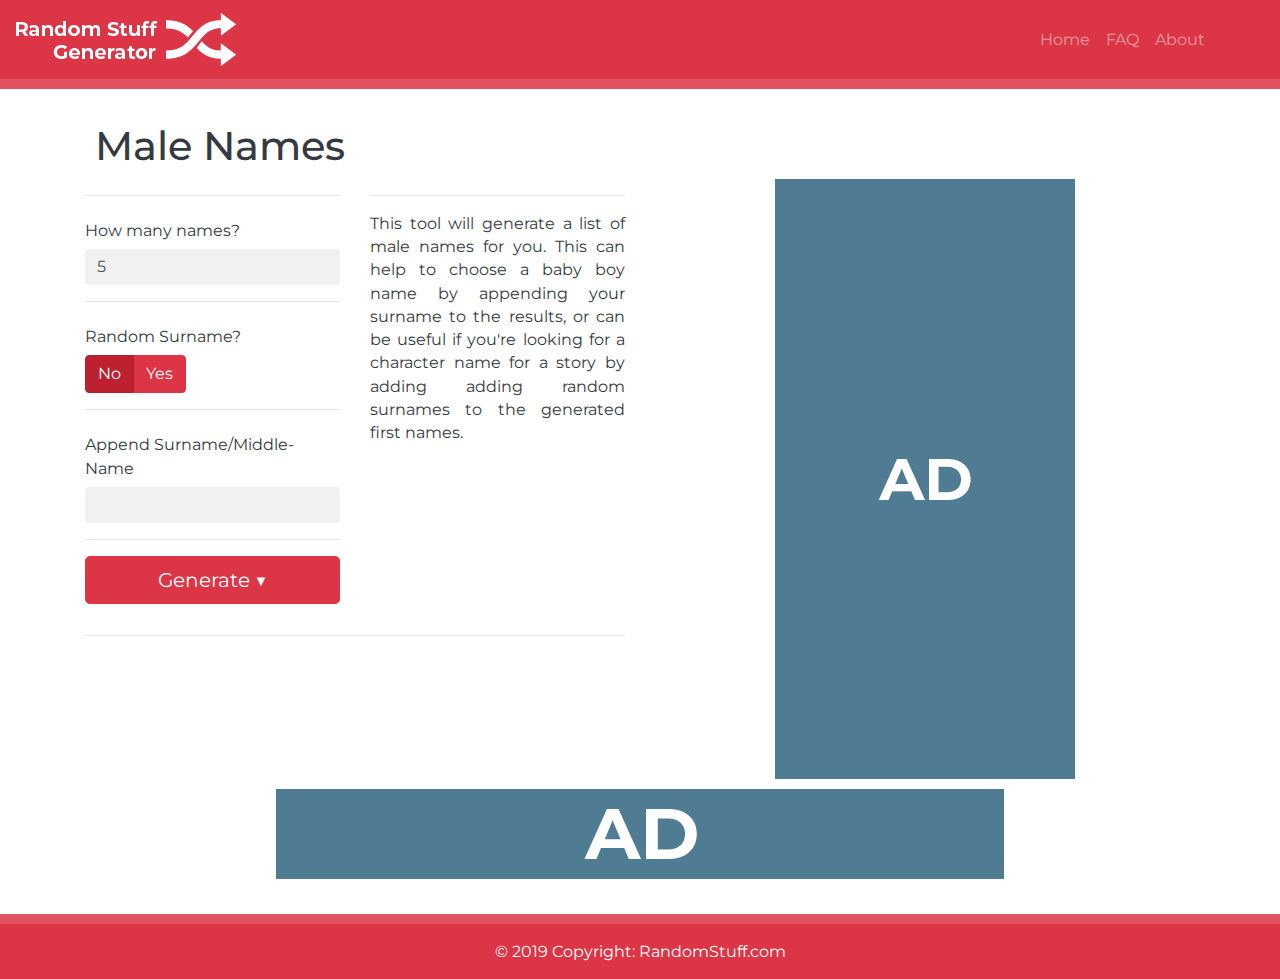
<file: pages/male_names.html>
<!doctype html>

<html lang="en">

<head>
  <meta charset="utf-8">
  <meta name="viewport" content="width=device-width, initial-scale=1">
  <title>Random Stuff Generator - Male Names</title>
  <meta name="description" content="Create lists of random items,including names, writing inspiration ideas, numbers and places.">
  <meta name="author" content="Matthew Williams">
  <link rel="stylesheet" type="text/css" href="../css/bootstrap.min.css">
  <link rel="stylesheet" type="text/css" href="../css/generator_style.css">
  <link href="https://fonts.googleapis.com/css?family=Montserrat" rel="stylesheet">
  <link rel="stylesheet" href="https://use.fontawesome.com/releases/v5.6.3/css/all.css" integrity="sha384-UHRtZLI+pbxtHCWp1t77Bi1L4ZtiqrqD80Kn4Z8NTSRyMA2Fd33n5dQ8lWUE00s/" crossorigin="anonymous">
</head>

<body>

<!--Header-->
<nav class="navbar navbar-expand-sm navbar-dark bg-danger">
  <a href="../index.html" class="navbar-brand"><img src="../img/logo.png" class="img-fluid d-block logo"></a>
    <button class="navbar-toggler" type="button" data-toggle="collapse" data-target="#navlinks">
        <span class="navbar-toggler-icon"></span>
    </button>
  <div class="navbar-collapse collapse" id="navlinks">
      <ul class="navbar-nav ml-auto">
          <li class="nav-item">
              <a class="nav-link" href="../index.html">Home<span class="sr-only">Home</span></a>
          </li>
          <li class="nav-item">
              <a class="nav-link" href="../pages/faq.html">FAQ</a>
          </li>
          <li class="nav-item">
              <a class="nav-link" href="../pages/about.html">About</a>
          </li>
      </ul>
  </div>
</nav>

<!--Main Content-->
<div class="container text-dark">
  <div class="row">
<!--Column 1-->
    <div class="col-12">
      <div class="titleWrapper">
        <i class="fas fa-male" id="contextIcon"></i>
        <h1>Male Names</h1>
    </div>
    </div>
    <div class="col-sm-12 col-md-6 firstCol" id="generator">
      <div class="row generator">          
        <div class="col-sm-12 col-md-6" id="formOps">
          <form class="controls">
            <div class="form-group">
              <hr>
              <label class="col-form-label" for="quantityValue">How many names?</label>
              <input class="form-control" id="quantityValue" type="number" value="5" min="1" max="20">
              <hr>
              <label class="col-form-label" for="random_surname">Random Surname?</label>
              <div class="btn-group btn-group-toggle" data-toggle="buttons">
                <label class="btn btn-danger active">
                  <input type="radio" name="surnameOption" id="surnameNo" autocomplete="off" .active>No
                </label>
                <label class="btn btn-danger">
                  <input type="radio" name="surnameOption" id="surnameYes" autocomplete="off" >
                  Yes
                </label>
              </div>
              <hr>
              <label class="col-form-label" for="append_surname">Append Surname/Middle-Name</label>
              <input class="form-control" id="appendSurname" type="text" maxlength="20"></input>
              <hr>
            </div>
            <button type="button" class="btn btn-danger btn-lg btn-block" id="generateButton">Generate ▼</button>
          </form>
        </div>
        <div class="col-sm-12 col-md-6" id="form_desc">
          <hr>
          This tool will generate a list of male names for you.  This can help to choose a baby boy name by appending your surname to the results, or can be useful if you're looking for a character name for a story by adding adding random surnames to the generated first names.
        </div>
<!--Results-->
        <div class="col-12 box text-danger" id="results">
          <hr>
        </div>                
        <div class="col-sm-12 d-md-none" id="mobileAd2">
          <img src="../img/ad4PH.jpg" class="d-block mx-auto">
        </div> 
      </div>      
    </div>
<!--Column 2-->
  <div class="col-sm-12 d-md-none secondCol" id="mobileAd1">
    <img src="../img/ad5PH.jpg" class="mx-auto d-block">
  </div>
  <div class="col-md-6 d-none d-md-block secondCol" id="ad2">
    <div id="tallAd">
        <img src="../img/ad3PH.jpg" class="mx-auto d-block">
    </div>
  </div>
  </div>
</div>

<!--Ad Code--> 
<div class="col-12 bottomBox box">      
    <div class="col-md-12 d-none d-md-block">
      <img src="../img/ad2PH.jpg" class="d-block mx-auto">
    </div> 
</div>

<!--Footer-->
<div class="container-fluid full-width-footer navbar-fixed-bottom">
  <footer class="page-footer font-small footer-dark">
    <!--Copyright-->
    <div class="footer-copyright text-center py-3 danger-color">
      © 2019 Copyright:
      <a href="https://www.RandomStuff.com/">RandomStuff.com</a>
    </div>
<!--Copyright-->
<!--Privacy Policy-->
    <div class=""></div>
  </footer>
</div>

<!-- Start of Scripts -->      
  <script src="../js/jquery-3.3.1.min.js"></script>
  <script src="../js/bootstrap.js"></script>
  <script src="../js/male_names.js"></script>
</body>
</html>
</file>
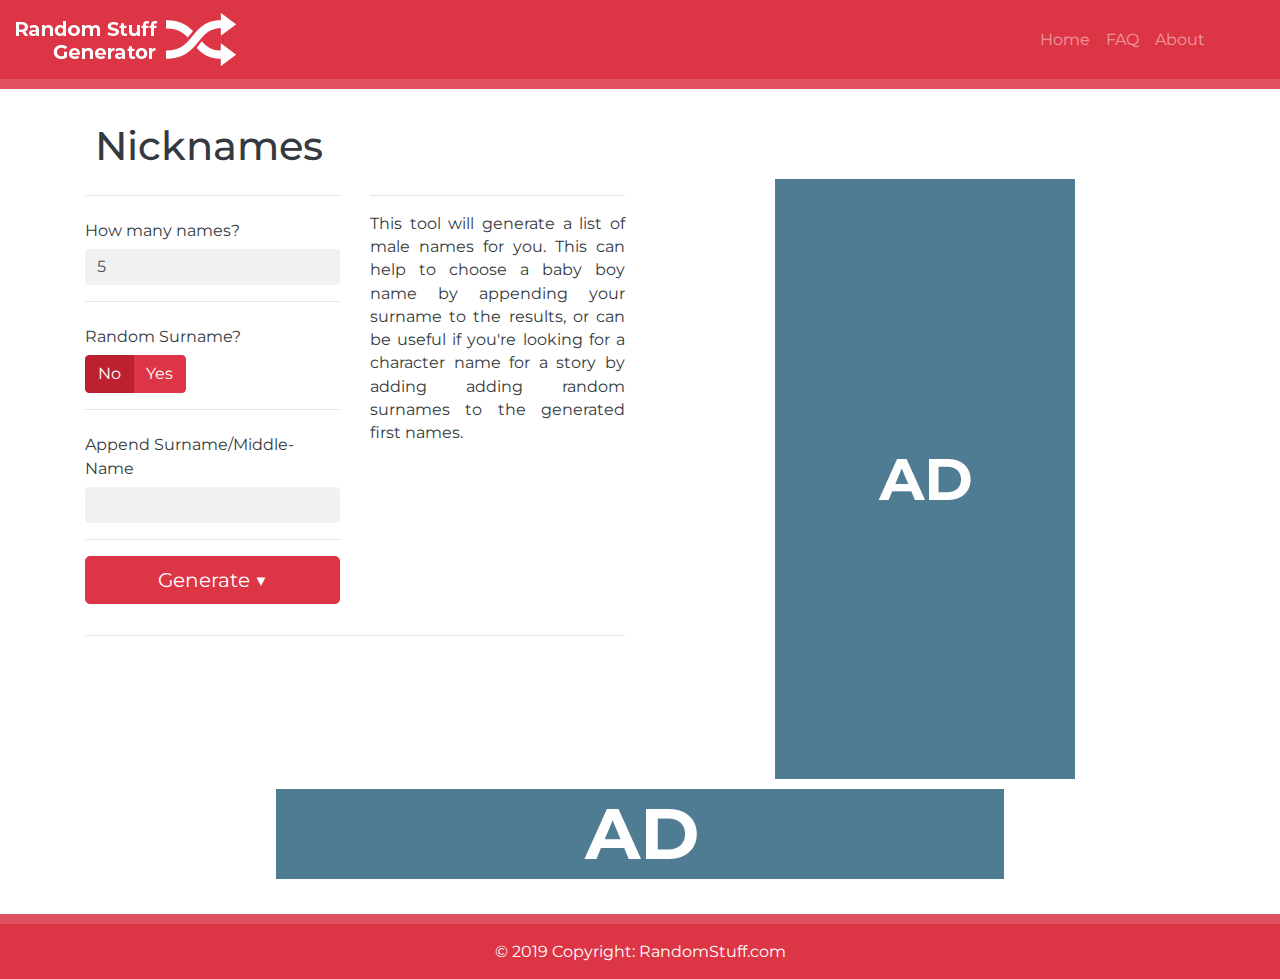
<file: pages/nicknames.html>
<!doctype html>

<html lang="en">

<head>
  <meta charset="utf-8">
  <meta name="viewport" content="width=device-width, initial-scale=1">
  <title>Random Stuff Generator</title>
  <meta name="description" content="Create lists of random items,including names, writing inspiration ideas, numbers and places.">
  <meta name="author" content="Matthew Williams">
  <link rel="stylesheet" type="text/css" href="../css/bootstrap.min.css">
  <link rel="stylesheet" type="text/css" href="../css/generator_style.css">
  <link href="https://fonts.googleapis.com/css?family=Montserrat" rel="stylesheet">
  <link rel="stylesheet" href="https://use.fontawesome.com/releases/v5.6.3/css/all.css" integrity="sha384-UHRtZLI+pbxtHCWp1t77Bi1L4ZtiqrqD80Kn4Z8NTSRyMA2Fd33n5dQ8lWUE00s/" crossorigin="anonymous">
</head>

<body>

<!--Header-->
<nav class="navbar navbar-expand-sm navbar-dark bg-danger">
  <a href="../index.html" class="navbar-brand"><img src="../img/logo.png" class="img-fluid d-block logo"></a>
    <button class="navbar-toggler" type="button" data-toggle="collapse" data-target="#navlinks">
        <span class="navbar-toggler-icon"></span>
    </button>
  <div class="navbar-collapse collapse" id="navlinks">
      <ul class="navbar-nav ml-auto">
          <li class="nav-item">
              <a class="nav-link" href="../index.html">Home<span class="sr-only">Home</span></a>
          </li>
          <li class="nav-item">
              <a class="nav-link" href="../pages/faq.html">FAQ</a>
          </li>
          <li class="nav-item">
              <a class="nav-link" href="../pages/about.html">About</a>
          </li>
      </ul>
  </div>
</nav>

<!--Main Content-->
<div class="container text-dark">
  <div class="row">
<!--Column 1-->
    <div class="col-12">
    <div class="titleWrapper">
        <i class="fas fa-smile"></i>
        <h1>Nicknames</h1>
    </div>

    </div>
    <div class="col-sm-12 col-md-6 firstCol" id="generator">
      <div class="row generator">
        <div class="col-sm-12 col-md-6" id="formOps">
          <form class="controls">
            <div class="form-group">
              <hr>
              <label class="col-form-label" for="quantityValue">How many names?</label>
              <input class="form-control" id="quantityValue" type="number" value="5" min="1" max="20">
              <hr>
              <label class="col-form-label" for="random_surname">Random Surname?</label>
              <div class="btn-group btn-group-toggle" data-toggle="buttons">
                <label class="btn btn-danger active">
                  <input type="radio" name="surnameOption" id="surnameNo" autocomplete="off" .active>No
                </label>
                <label class="btn btn-danger">
                  <input type="radio" name="surnameOption" id="surnameYes" autocomplete="off" >
                  Yes
                </label>
              </div>
              <hr>
              <label class="col-form-label" for="append_surname">Append Surname/Middle-Name</label>
              <input class="form-control" id="appendSurname" type="text" maxlength="20"></input>
              <hr>
            </div>
            <button type="button" class="btn btn-danger btn-lg btn-block" id="generateButton">Generate ▼</button>
          </form>
        </div>
        <div class="col-sm-12 col-md-6" id="form_desc">
          <hr>
          This tool will generate a list of male names for you.  This can help to choose a baby boy name by appending your surname to the results, or can be useful if you're looking for a character name for a story by adding adding random surnames to the generated first names.
        </div>
<!--Results-->
        <div class="col-12 box text-danger" id="results">
          <hr>
        </div>                
        <div class="col-sm-12 d-md-none" id="mobileAd2">
          <img src="../img/ad4PH.jpg" class="d-block mx-auto">
        </div> 
      </div>      
    </div>
<!--Column 2-->
  <div class="col-sm-12 d-md-none secondCol" id="mobileAd1">
    <img src="../img/ad5PH.jpg" class="mx-auto d-block">
  </div>
  <div class="col-md-6 d-none d-md-block secondCol" id="ad2">
    <div id="tallAd">
        <img src="../img/ad3PH.jpg" class="mx-auto d-block">
    </div>
  </div>
  </div>
</div>

<!--Ad Code--> 
<div class="col-12 bottomBox box">      
    <div class="col-md-12 d-none d-md-block">
      <img src="../img/ad2PH.jpg" class="d-block mx-auto">
    </div> 
</div>

<!--Footer-->
<div class="container-fluid full-width-footer navbar-fixed-bottom">
  <footer class="page-footer font-small footer-dark">
    <!--Copyright-->
    <div class="footer-copyright text-center py-3 danger-color">
      © 2019 Copyright:
      <a href="https://www.RandomStuff.com/">RandomStuff.com</a>
    </div>
<!--Copyright-->
<!--Privacy Policy-->
    <div class=""></div>
  </footer>
</div>

<!-- Start of Scripts -->      
  <script src="../js/jquery-3.3.1.min.js"></script>
  <script src="../js/bootstrap.js"></script>
  <script src="../js/nicknames.js"></script>
</body>
</html>
</file>
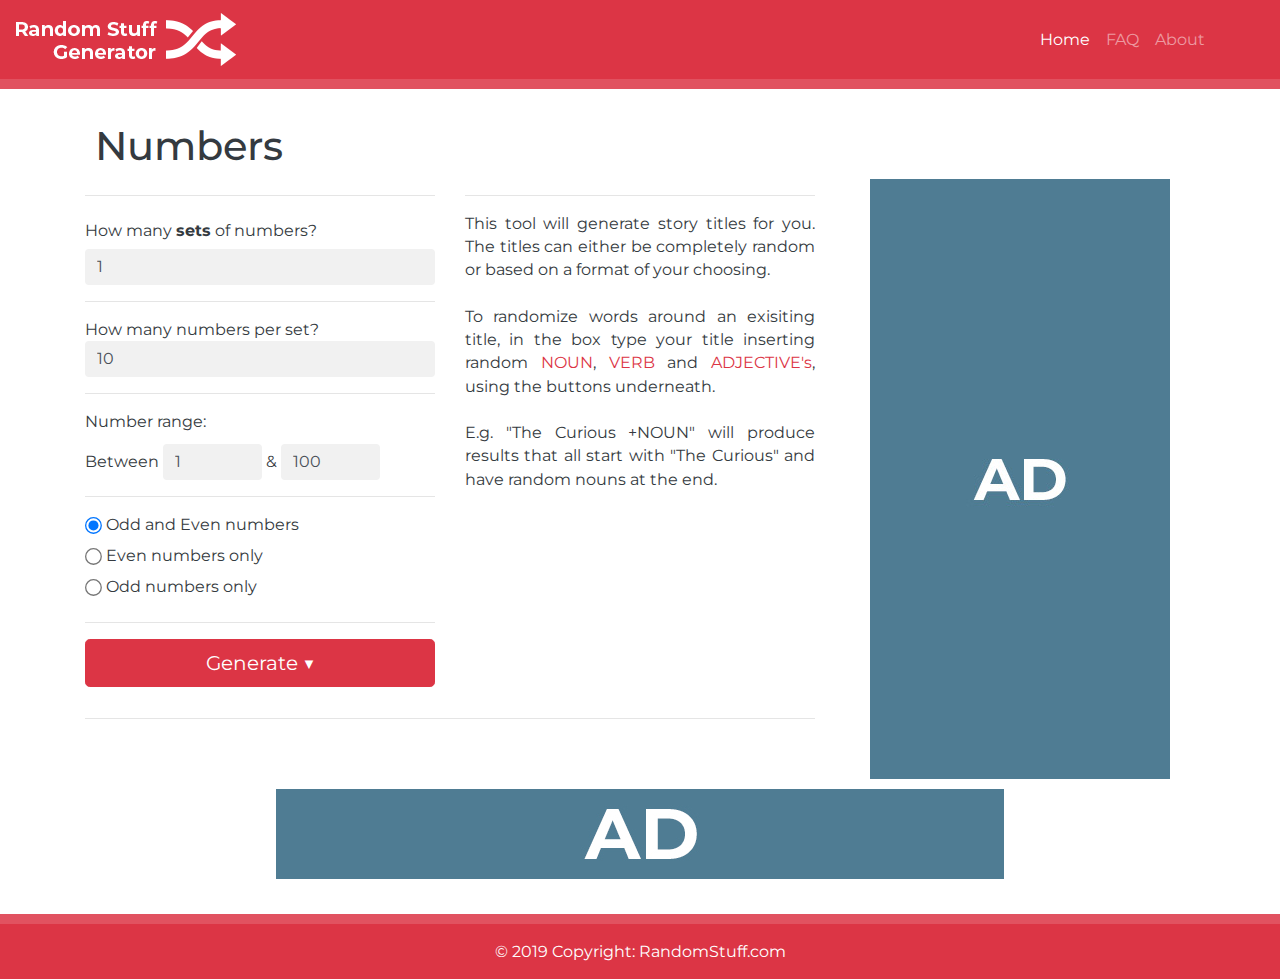
<file: pages/numbers.html>
<!DOCTYPE html>

<html lang="en">
  <head>
    <meta charset="utf-8" />
    <meta name="viewport" content="width=device-width, initial-scale=1" />
    <title>Random Stuff Generator</title>
    <meta
      name="description"
      content="Create lists of random items,including names, writing inspiration ideas, numbers and places."
    />
    <meta name="author" content="Matthew Williams" />
    <link rel="stylesheet" type="text/css" href="../css/bootstrap.min.css" />
    <link rel="stylesheet" type="text/css" href="../css/generator_style.css" />
    <link
      href="https://fonts.googleapis.com/css?family=Montserrat"
      rel="stylesheet"
    />
    <link
      rel="stylesheet"
      href="https://use.fontawesome.com/releases/v5.6.3/css/all.css"
      integrity="sha384-UHRtZLI+pbxtHCWp1t77Bi1L4ZtiqrqD80Kn4Z8NTSRyMA2Fd33n5dQ8lWUE00s/"
      crossorigin="anonymous"
    />
  </head>

  <body>
    <!--Header-->
    <nav class="navbar navbar-expand-sm navbar-dark bg-danger">
      <a href="../index.html" class="navbar-brand"
        ><img src="../img/logo.png" class="img-fluid d-block logo"
      /></a>
      <button
        class="navbar-toggler"
        type="button"
        data-toggle="collapse"
        data-target="#navlinks"
      >
        <span class="navbar-toggler-icon"></span>
      </button>
      <div class="navbar-collapse collapse" id="navlinks">
        <ul class="navbar-nav ml-auto">
          <li class="nav-item">
            <a class="nav-link active" href="../index.html"
              >Home<span class="sr-only">Home</span></a
            >
          </li>
          <li class="nav-item">
            <a class="nav-link" href="../pages/faq.html">FAQ</a>
          </li>
          <li class="nav-item">
            <a class="nav-link" href="../pages/about.html">About</a>
          </li>
        </ul>
      </div>
    </nav>

    <!--Main Content-->
    <div class="container text-dark">
      <div class="row">
        <!--Column 1-->
        <div class="col-12">
          <div class="titleWrapper">
            <i class="fas fa-hashtag"></i>
            <h1>Numbers</h1>
          </div>
        </div>
        <div class="col-sm-12 col-md-8 firstCol" id="generator">
          <div class="row generator">
            <div class="col-sm-12 col-md-6" id="formOps">
              <form class="controls">
                <div class="form-group">
                  <hr />
                  <label class="col-form-label" for="quantityValue"
                    >How many <strong>sets</strong> of numbers?</label
                  >
                  <input
                    class="form-control"
                    id="quantityValue"
                    type="number"
                    value="1"
                    min="1"
                    max="20"
                  />
                  <hr />
                  <span>How many numbers per set?</span>
                  <input
                    class="number_sets form-control"
                    id="amnt"
                    type="number"
                    value="10"
                    min="1"
                    max="9999"
                  />
                  <hr />
                  <span class="sub_heading">Number range:</span>
                  <span>Between </span>
                  <input
                    class="number_sets form-control2"
                    id="rangeLower"
                    type="number"
                    value="1"
                    min="1"
                    max="9998"
                  />
                  <span> & </span>
                  <input
                    class="number_sets form-control2"
                    id="rangeUpper"
                    type="number"
                    value="100"
                    min="2"
                    max="9999"
                  />
                  <hr />
                  <label for="unique" class="hide" style="word-wrap:break-word">
                    <input id="unique" type="checkbox" value="unique" />
                    <span class="checkbox_label">Unique numbers only?</span>
                  </label>
                  <label for="prime" class="hide" style="word-wrap:break-word">
                    <input id="prime" type="checkbox" value="prime" />
                    <span class="checkbox_label">Prime numbers only?</span>
                  </label>
                  <label for="odd" style="word-wrap:break-word">
                    <input type="radio" id="both" name="even_odd" checked>
                    <span class="checkbox_label">Odd and Even numbers</span>
                  </label>
                  <label for="even" style="word-wrap:break-word">
                    <input type="radio" id="even" name="even_odd">
                    <span class="checkbox_label">Even numbers only</span>
                  </label>
                  <label for="odd" style="word-wrap:break-word">
                    <input type="radio" id="odd" name="even_odd">
                    <span class="checkbox_label">Odd numbers only</span>
                  </label>
                  <hr />
                </div>
                <button
                  type="button"
                  class="btn btn-danger btn-lg btn-block"
                  id="generateButton"
                >
                  Generate ▼
                </button>
              </form>
            </div>
            <div class="col-sm-12 col-md-6" id="form_desc">
              <hr />
              This tool will generate story titles for you. The titles can
              either be completely random or based on a format of your choosing.
              <br />
              <br />
              To randomize words around an exisiting title, in the box type your
              title inserting random
              <span class="text-danger">NOUN</span>,
              <span class="text-danger">VERB</span> and
              <span class="text-danger">ADJECTIVE's</span>, using the buttons
              underneath.
              <br />
              <br />
              E.g. "The Curious +NOUN" will produce results that all start with
              "The Curious" and have random nouns at the end.
            </div>
            <!--Results-->
            <div class="col-12 box text-danger" id="results">
              <hr />
            </div>
            <div class="col-sm-12 d-md-none" id="mobileAd2">
              <img src="../img/ad4PH.jpg" class="d-block mx-auto" />
            </div>
          </div>
        </div>
        <!--Column 2-->
        <div class="col-sm-12 d-md-none secondCol" id="mobileAd1">
          <img src="../img/ad5PH.jpg" class="mx-auto d-block" />
        </div>
        <div class="col-md-4 d-none d-md-block secondCol" id="ad2">
          <div id="tallAd">
            <img src="../img/ad3PH.jpg" class="mx-auto d-block" />
          </div>
        </div>
      </div>
    </div>

    <!--Ad Code-->
    <div class="col-12 bottomBox box">
      <div class="col-md-12 d-none d-md-block">
        <img src="../img/ad2PH.jpg" class="d-block mx-auto" />
      </div>
    </div>

    <!--Footer-->
    <div class="container-fluid full-width-footer navbar-fixed-bottom">
      <footer class="page-footer font-small footer-dark">
        <!--Copyright-->
        <div class="footer-copyright text-center py-3 danger-color">
          © 2019 Copyright:
          <a href="https://www.RandomStuff.com/">RandomStuff.com</a>
        </div>
        <!--Copyright-->
        <!--Privacy Policy-->
        <div class=""></div>
      </footer>
    </div>

    <!-- Start of Scripts -->
    <script src="../js/jquery-3.3.1.min.js"></script>
    <script src="../js/bootstrap.js"></script>
    <script src="../js/numbers.js"></script>
  </body>
</html>
</file>
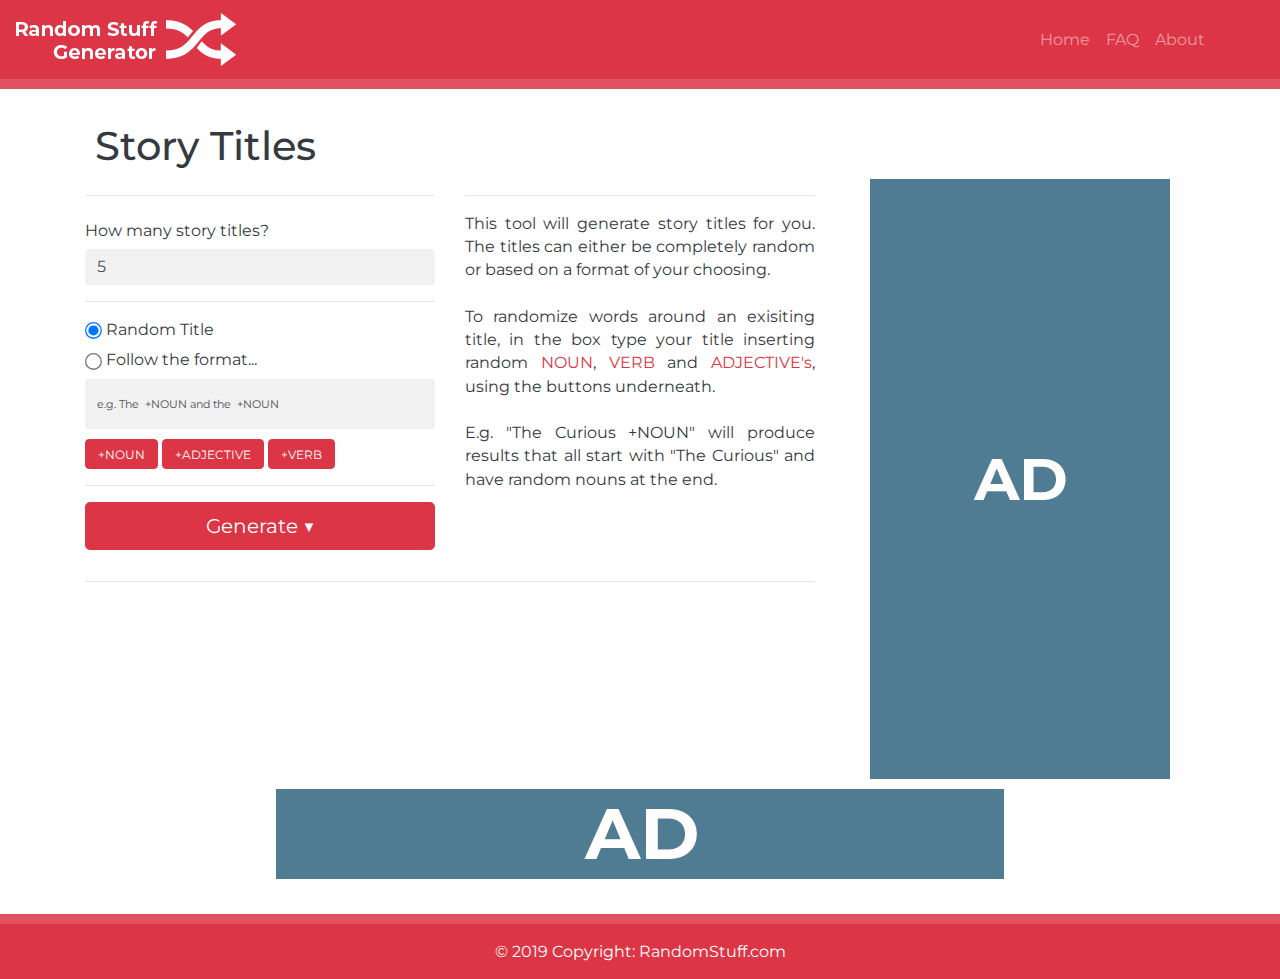
<file: pages/story_titles.html>
<!DOCTYPE html>

<html lang="en">

<head>
  <meta charset="utf-8" />
  <meta name="viewport" content="width=device-width, initial-scale=1" />
  <title>Random Stuff Generator</title>
  <meta name="description" content="Create lists of random items,including names, writing inspiration ideas, numbers and places." />
  <meta name="author" content="Matthew Williams" />
  <link rel="stylesheet" type="text/css" href="../css/bootstrap.min.css" />
  <link rel="stylesheet" type="text/css" href="../css/generator_style.css" />
  <link href="https://fonts.googleapis.com/css?family=Montserrat" rel="stylesheet" />
  <link rel="stylesheet" href="https://use.fontawesome.com/releases/v5.6.3/css/all.css" integrity="sha384-UHRtZLI+pbxtHCWp1t77Bi1L4ZtiqrqD80Kn4Z8NTSRyMA2Fd33n5dQ8lWUE00s/"
    crossorigin="anonymous" />
</head>

<body>
  <!--Header-->
  <nav class="navbar navbar-expand-sm navbar-dark bg-danger">
    <a href="../index.html" class="navbar-brand"><img src="../img/logo.png" class="img-fluid d-block logo" /></a>
    <button class="navbar-toggler" type="button" data-toggle="collapse" data-target="#navlinks">
      <span class="navbar-toggler-icon"></span>
    </button>
    <div class="navbar-collapse collapse" id="navlinks">
      <ul class="navbar-nav ml-auto">
        <li class="nav-item">
          <a class="nav-link" href="../index.html">Home<span class="sr-only">Home</span></a>
        </li>
        <li class="nav-item">
          <a class="nav-link" href="../pages/faq.html">FAQ</a>
        </li>
        <li class="nav-item">
          <a class="nav-link" href="../pages/about.html">About</a>
        </li>
      </ul>
    </div>
  </nav>

  <!--Main Content-->
  <div class="container text-dark">
    <div class="row">
      <!--Column 1-->
      <div class="col-12">
        <div class="titleWrapper">
          <i class="fas fa-pen-nib"></i>
          <h1>Story Titles</h1>
        </div>
      </div>
      <div class="col-sm-12 col-md-8 firstCol" id="generator">
        <div class="row generator">
          <div class="col-sm-12 col-md-6" id="formOps">
            <form class="controls">
              <div class="form-group">
                <hr />
                <label class="col-form-label" for="quantityValue">How many story titles?</label>
                <input class="form-control" id="quantityValue" type="number" value="5" min="1" max="20" />
                <hr />
                <input type="radio" name="title" id="random_radio" value="randomTitle" checked="checked" />
                Random Title<br />
                <input type="radio" name="title" id="formatted_radio" value="include" />
                <label class="col-form-label" for="quantityValue">Follow the format...</label>
                <input class="form-control" id="formatted_title" type="text" value="e.g. The  +NOUN and the  +NOUN" min="1"
                  max="50" />
                <button type="button" class="btn btn-danger word_btn" id="noun_btn">+NOUN</button>
                <button type="button" class="btn btn-danger word_btn" id="adjective_btn">+ADJECTIVE</button>
                <button type="button" class="btn btn-danger word_btn" id="verb_btn">+VERB</button>
                <br />
                <hr />
              </div>
              <button type="button" class="btn btn-danger btn-lg btn-block" id="generateButton">
                Generate ▼
              </button>
            </form>
          </div>
          <div class="col-sm-12 col-md-6" id="form_desc">
            <hr />
            This tool will generate story titles for you. The titles can
            either be completely random or based on a format of your choosing.
            <br />
            <br />
            To randomize words around an exisiting title, in the box type your title inserting random
            <span class="text-danger">NOUN</span>,
            <span class="text-danger">VERB</span> and
            <span class="text-danger">ADJECTIVE's</span>, using the buttons underneath.
            <br />
            <br />
            E.g. "The Curious +NOUN" will produce results that all start with
            "The Curious" and have random nouns at the end.
          </div>
          <!--Results-->
          <div class="col-12 box text-danger" id="results">
            <hr />
          </div>
          <div class="col-sm-12 d-md-none" id="mobileAd2">
            <img src="../img/ad4PH.jpg" class="d-block mx-auto" />
          </div>
        </div>
      </div>
      <!--Column 2-->
      <div class="col-sm-12 d-md-none secondCol" id="mobileAd1">
        <img src="../img/ad5PH.jpg" class="mx-auto d-block" />
      </div>
      <div class="col-md-4 d-none d-md-block secondCol" id="ad2">
        <div id="tallAd">
          <img src="../img/ad3PH.jpg" class="mx-auto d-block" />
        </div>
      </div>
    </div>
  </div>

  <!--Ad Code-->
  <div class="col-12 bottomBox box">
    <div class="col-md-12 d-none d-md-block">
      <img src="../img/ad2PH.jpg" class="d-block mx-auto" />
    </div>
  </div>

  <!--Footer-->
  <div class="container-fluid full-width-footer navbar-fixed-bottom">
    <footer class="page-footer font-small footer-dark">
      <!--Copyright-->
      <div class="footer-copyright text-center py-3 danger-color">
        © 2019 Copyright:
        <a href="https://www.RandomStuff.com/">RandomStuff.com</a>
      </div>
      <!--Copyright-->
      <!--Privacy Policy-->
      <div class=""></div>
    </footer>
  </div>

  <!-- Start of Scripts -->
  <script src="../js/jquery-3.3.1.min.js"></script>
  <script src="../js/bootstrap.js"></script>
  <script src="../js/story_titles.js"></script>
</body>

</html>
</file>
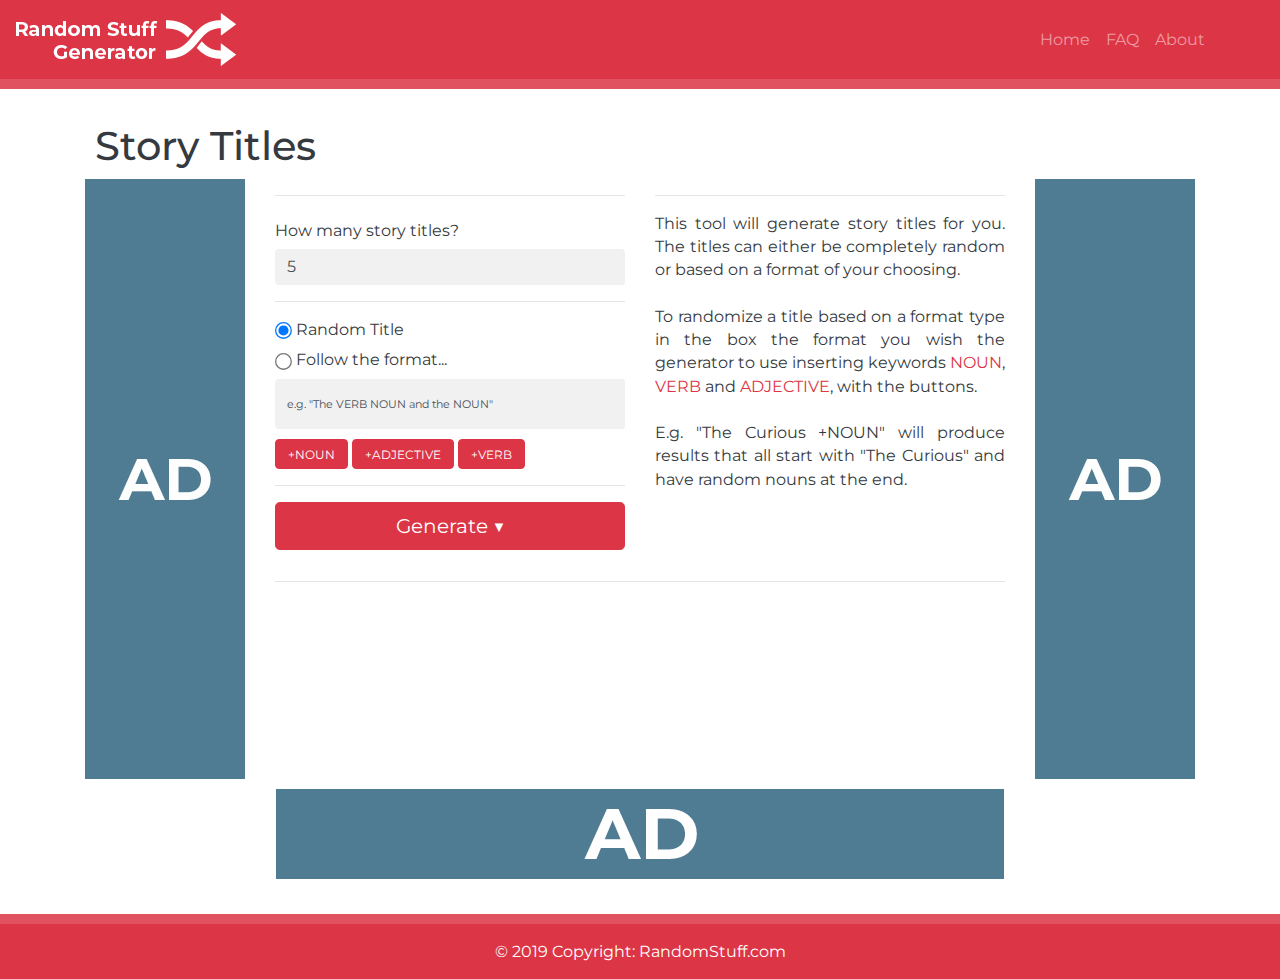
<file: pages/story_titles2.html>
<!doctype html>

<html lang="en">

<head>
  <meta charset="utf-8">
  <meta name="viewport" content="width=device-width, initial-scale=1">
  <title>Random Stuff Generator</title>
  <meta name="description" content="Create lists of random items,including names, writing inspiration ideas, numbers and places.">
  <meta name="author" content="Matthew Williams">
  <link rel="stylesheet" type="text/css" href="../css/bootstrap.min.css">
  <link rel="stylesheet" type="text/css" href="../css/generator_style.css">
  <link href="https://fonts.googleapis.com/css?family=Montserrat" rel="stylesheet">
  <link rel="stylesheet" href="https://use.fontawesome.com/releases/v5.6.3/css/all.css" integrity="sha384-UHRtZLI+pbxtHCWp1t77Bi1L4ZtiqrqD80Kn4Z8NTSRyMA2Fd33n5dQ8lWUE00s/" crossorigin="anonymous">
</head>

<body>

<!--Header-->
<nav class="navbar navbar-expand-sm navbar-dark bg-danger">
  <a href="../index.html" class="navbar-brand"><img src="../img/logo.png" class="img-fluid d-block logo"></a>
    <button class="navbar-toggler" type="button" data-toggle="collapse" data-target="#navlinks">
        <span class="navbar-toggler-icon"></span>
    </button>
  <div class="navbar-collapse collapse" id="navlinks">
      <ul class="navbar-nav ml-auto">
          <li class="nav-item">
              <a class="nav-link" href="../index.html">Home<span class="sr-only">Home</span></a>
          </li>
          <li class="nav-item">
              <a class="nav-link" href="../pages/faq.html">FAQ</a>
          </li>
          <li class="nav-item">
              <a class="nav-link" href="../pages/about.html">About</a>
          </li>
      </ul>
  </div>
</nav>

<!--Main Content-->
<div class="container text-dark">
  <div class="row">

    <div class="col-12">
      <i class="fas fa-pen-nib"></i>
      <h1>Story Titles</h1>
    </div>

    <div class="col-md-2 d-none d-md-block secondCol" id="ad2">
        <div id="tallAd">
            <img src="../img/ad6.jpg" class="mx-auto d-block">
        </div>
      </div>

    <div class="col-sm-12 col-md-8 firstCol" id="generator">
      <div class="row generator">
        <div class="col-sm-12 col-md-6" id="formOps">
          <form class="controls">
            <div class="form-group">
              <hr>
              <label class="col-form-label" for="quantityValue">How many story titles?</label>
              <input class="form-control" id="quantityValue" type="number" value="5" min="1" max="20">
              <hr>
              <input type="radio" name="title" id="random_radio" value="randomTitle" checked="checked"> Random Title<br>
              <input type="radio" name="title" id="formatted_radio"  value="include">
                <label class="col-form-label" for="quantityValue">Follow the format...</label>
                <input class="form-control" id="formatted_title" type="text" value='e.g. "The VERB NOUN and the NOUN"' min="1" max="50">
                <button type="button" class="btn btn-danger word_btn" id="noun_btn">+NOUN</button>
                <button type="button" class="btn btn-danger word_btn" id="adjective_btn">+ADJECTIVE</button>
                <button type="button" class="btn btn-danger word_btn" id="verb_btn">+VERB</button>
              <br>
              <hr>
            </div>
            <button type="button" class="btn btn-danger btn-lg btn-block" id="generateButton">Generate ▼</button>
          </form>
        </div>
        <div class="col-sm-12 col-md-6" id="form_desc">
          <hr>
          This tool will generate story titles for you.  The titles can either be completely random or based on a format of your choosing.
          <br>
          <br>
          To randomize a title based on a format type in the box the format you wish the generator to use inserting keywords <span class="text-danger">NOUN</span>, <span class="text-danger">VERB</span> and <span class="text-danger">ADJECTIVE</span>, with the buttons.
          <br>
          <br>
          E.g. "The Curious +NOUN" will produce results that all start with "The Curious" and have random nouns at the end.
        </div>
<!--Results-->
        <div class="col-12 box text-danger" id="results">
          <hr>
        </div>                
        <div class="col-sm-12 d-md-none" id="mobileAd2">
          <img src="../img/ad4PH.jpg" class="d-block mx-auto">
        </div> 
      </div>      
    </div>
<!--Column 2-->
  <div class="col-sm-12 d-md-none secondCol" id="mobileAd1">
    <img src="../img/ad5PH.jpg" class="mx-auto d-block">
  </div>
  <div class="col-md-2 d-none d-md-block secondCol" id="ad2">
    <div id="tallAd">
        <img src="../img/ad6.jpg" class="mx-auto d-block">
    </div>
  </div>
  </div>
</div>

<!--Ad Code--> 
<div class="col-12 bottomBox box">      
    <div class="col-md-12 d-none d-md-block">
      <img src="../img/ad2PH.jpg" class="d-block mx-auto">
    </div> 
</div>

<!--Footer-->
<div class="container-fluid full-width-footer navbar-fixed-bottom">
  <footer class="page-footer font-small footer-dark">
    <!--Copyright-->
    <div class="footer-copyright text-center py-3 danger-color">
      © 2019 Copyright:
      <a href="https://www.RandomStuff.com/">RandomStuff.com</a>
    </div>
<!--Copyright-->
<!--Privacy Policy-->
    <div class=""></div>
  </footer>
</div>

<!-- Start of Scripts -->      
  <script src="../js/jquery-3.3.1.min.js"></script>
  <script src="../js/bootstrap.js"></script>
  <script src="../js/story_titles.js"></script>
</body>
</html>
</file>
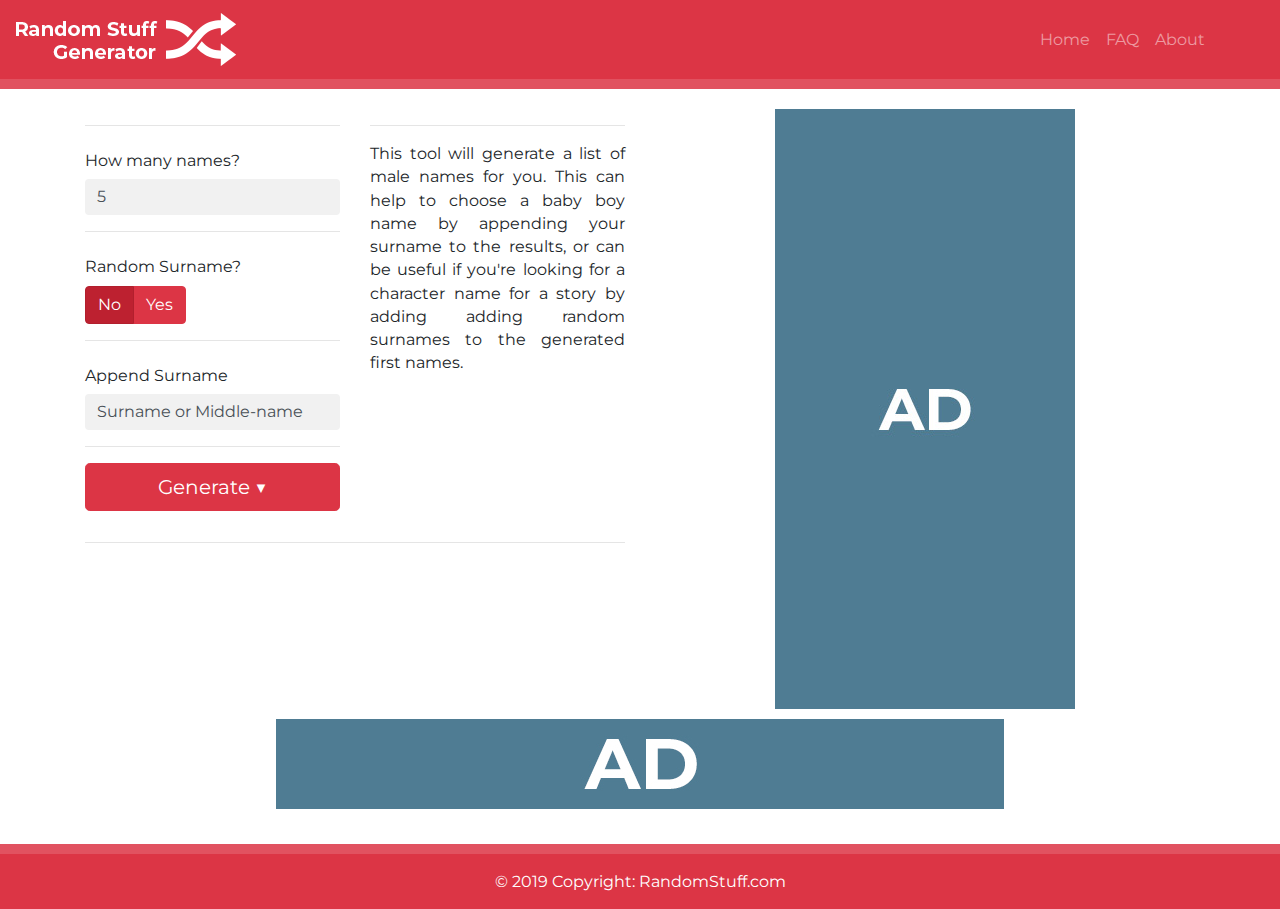
<file: pages/template.html>
<!doctype html>

<html lang="en">

<head>
  <meta charset="utf-8">
  <meta name="viewport" content="width=device-width, initial-scale=1">
  <title>Random Stuff Generator</title>
  <meta name="description" content="Create lists of random items,including names, writing inspiration ideas, numbers and places.">
  <meta name="author" content="Matthew Williams">
  <link rel="stylesheet" type="text/css" href="../css/bootstrap.min.css">
  <link rel="stylesheet" type="text/css" href="../css/generator_style.css">
  <link href="https://fonts.googleapis.com/css?family=Montserrat" rel="stylesheet">
  <link rel="stylesheet" href="https://use.fontawesome.com/releases/v5.6.3/css/all.css" integrity="sha384-UHRtZLI+pbxtHCWp1t77Bi1L4ZtiqrqD80Kn4Z8NTSRyMA2Fd33n5dQ8lWUE00s/" crossorigin="anonymous">
</head>

<body>

<!-- header -->
<nav class="navbar navbar-expand-sm navbar-dark bg-danger">
  <a href="#" class="navbar-brand"><img src="../img/logo.png" class="img-fluid d-block logo"></a>
    <button class="navbar-toggler" type="button" data-toggle="collapse" data-target="#navlinks">
        <span class="navbar-toggler-icon"></span>
    </button>
  <div class="navbar-collapse collapse" id="navlinks">
      <ul class="navbar-nav ml-auto">
          <li class="nav-item">
              <a class="nav-link" href="#">Home<span class="sr-only">Home</span></a>
          </li>
          <li class="nav-item">
              <a class="nav-link" href="#">FAQ</a>
          </li>
          <li class="nav-item">
              <a class="nav-link" href="#">About</a>
          </li>
      </ul>
  </div>
</nav>

<!--Main Content-->
<div class="container">
  <div class="row">
    <div class="col-sm-12 col-md-6 firstCol" id="generator">
      <div class="row generator">
        <div class="col-sm-12 col-md-6" id="formOps">
          <form class="controls">
            <div class="form-group">
              <hr>
              <label class="col-form-label" for="quantity">How many names?</label>
              <input class="form-control" type="number" value="5" max="20" min="1" onfocus="this.value=''">
              <hr>
              <label class="col-form-label" for="random_surname">Random Surname?</label>
              <div class="btn-group btn-group-toggle" data-toggle="buttons">
                <label class="btn btn-danger active">
                  <input type="radio" name="surnameOption" id="surnameNo" autocomplete="off" .active>No
                </label>
                <label class="btn btn-danger">
                  <input type="radio" name="surnameOption" id="surnameYes" autocomplete="off" >
                  Yes
                </label>
              </div>
              <hr>
              <label class="col-form-label" for="append_surname">Append Surname</label>
              <input class="form-control" type="text" value="Surname or Middle-name" max="40" min="1" onfocus="this.value=''">
              <hr>
            </div>
            <button type="button" class="btn btn-danger btn-lg btn-block" id="generateButton">Generate ▼</button>
          </form>
        </div>
        <div class="col-sm-12 col-md-6" id="form_desc">
          <hr>
          This tool will generate a list of male names for you.  This can help to choose a baby boy name by appending your surname to the results, or can be useful if you're looking for a character name for a story by adding adding random surnames to the generated first names.
        </div>
        <!--RESULTS-->
          <div class="col-12" id="results">
            <hr>
          </div>                
        <div class="col-sm-12 d-md-none" id="mobileAd2">
          <img src="../img/ad4PH.jpg" class="d-block mx-auto">
        </div> 
      </div>      
    </div>   
    <div class="col-sm-12 d-md-none secondCol" id="mobileAd1">
      <img src="../img/ad5PH.jpg" class="mx-auto d-block">
    </div>
    <div class="col-md-6 d-none d-md-block secondCol" id="ad2">
      <img src="../img/ad3PH.jpg" class="mx-auto d-block" id="tallAD">
    </div>
  </div>
</div>
<!--Main Content-->

<!--AD CODE--> 
<div class="col-12 bottomBox box">      
    <div class="col-md-12 d-none d-md-block">
      <img src="../img/ad2PH.jpg" class="d-block mx-auto">
    </div> 
</div>
<!--AD CODE--> 

<!--Footer-->
<div class="container-fluid full-width-footer navbar-fixed-bottom">
  <footer class="page-footer font-small footer-dark">
    <!--Copyright-->
    <div class="footer-copyright text-center py-3 danger-color">
      © 2019 Copyright:
      <a href="https://www.RandomStuff.com/">RandomStuff.com</a>
    </div>
    <!--Copyright-->
    <!--Privacy Policy-->
    <div class=""></div>
    <!--Privacy Policy-->
  </footer>
</div>
<!--Footer-->

  <!-- Start of Scripts -->      
  <script src="../js/jquery-3.3.1.min.js"></script>
  <script src="../js/bootstrap.js"></script>
  <script src="../js/male_names.js"></script>
</body>
</html>
</file>
<file: css/style.css>
body {
    font-family: 'Montserrat', sans-serif;
    font-size: 16px;
}

.hover {
    -webkit-user-select: none;
    -webkit-touch-callout: none;
}

.navbar {
    border-bottom: 10px solid #e15260;
    margin-bottom: 20px;
}

.navbar ul {
    margin-right: 5%;
}

.logo {
    max-width: 40vw;
    max-height: 100vh;
}

#boxContainer {
    display: flex;
    flex-direction: column;
}

#boxInnerContainer {
    margin-top: auto;
}

.box {
    margin-top: 0px;
    border: 0px dashed darkgrey;
}

.ad-box {
    padding-top: 5px;
    padding-bottom: 5px;
    padding-left: 5px;
    padding-right: 5px;
}

.inner-box {
    padding: 5px;
    transform: scale(1.0);
    transition: 0.1s all;
}

.inner-box:hover,
.inner-box.hover_effect {
    transform: scale(1.07);
    transition: 0.1s all;
}

.inner-box a,
.inner-box img {
    border-radius: 0px;
}

.bottomBox {
    margin-top: 10px;
    padding-bottom: 15px;
}


.full-width-footer {
    margin-top: 20px;
    background-color: #dc3545;
    border-top: 10px solid #e15260;
    color: #FFF;
}

.full-width-footer a {
    color: #FFF;
}

.main-text {
    text-align: justify;
    color: #dc3545;
    font-weight: 700;
}

.main-text section {
    padding-top: 20px;
    padding-bottom: 20px;
    padding-left: 15%;
    padding-right: 15%;
    display: inline-block;
    font-size: 0.9em;
}

.firstCol {
    border: 1px solid grey;
}

.secondCol {
    border: 1px solid grey;
    width: 100%;
}

#tallAd {}


/**MEDIA QUERIES**/
@media only screen and (max-width: 768px) {
    #first {
        order: 2;
    }

    #second {
        order: 1;
    }

    #third {
        order: 3;
    }


    #formOps {
        order: 5;
    }

    #form_desc {
        order: 4;
    }

}
</file>
<file: css/generator_style.css>
body {
    font-family: "Montserrat", sans-serif;
    font-size: 15.5px;
}

.hover {
    -webkit-user-select: none;
    -webkit-touch-callout: none;
}

.navbar {
    border-bottom: 10px solid #e15260;
    margin-bottom: 20px;
}

.navbar ul {
    margin-right: 5%;
}

.logo {
    max-width: 40vw;
    max-height: 100vh;
}

h1 {
    display: inline;
}

i {
    margin-right: 10px;
    font-size: 3em;
}

#boxContainer {
    display: flex;
    flex-direction: column;
}

#boxInnerContainer {
    margin-top: auto;
}

.box {
    margin-top: 0px;
    border: 0px dashed darkgrey;
}

.bottomBox {
    margin-top: 10px;
    padding-bottom: 15px;
}

.full-width-footer {
    margin-top: 20px;
    background-color: #dc3545;
    border-top: 10px solid #e15260;
    color: #fff;
}

.full-width-footer a {
    color: #fff;
}

.main-text {
    text-align: justify;
    color: #dc3545;
    font-weight: 700;
}

.main-text section {
    padding-top: 20px;
    padding-bottom: 20px;
    padding-left: 15%;
    padding-right: 15%;
    display: inline-block;
    font-size: 0.9em;
}

.firstCol {
    border: 0px solid blue;
}

.secondCol {
    border: 0px solid red;
}

#tallAd {
    border: 0px solid pink;
    position: static;
}

#form_desc {
    text-align: justify;
}

input[type="text"],
input[type="number"],
input[type="radio"] {
    background: #f1f1f1 !important;
    border: 0 !important;
    box-shadow: none !important;
}

#formatted_title {
    font-size: 11px;
    margin-bottom: 10px;
    height: 50px;
}

.sub_heading {
    display: block;
    clear: right;
}

.form-control2 {
    display: inline-block;
    padding: .375rem .75rem;
    width: auto;
    margin-top: 10px;
    font-size: 1rem;
    line-height: 1.5;
    color: #495057;
    background-color: #fff;
    background-clip: padding-box;
    border: 1px solid #ced4da;
    border-radius: .25rem;
    transition: border-color .15s ease-in-out,box-shadow .15s ease-in-out;
}

.checkbox_label {
    margin-right: 10px;
}

.hide {
    display: none;
}

[type="checkbox"],
[type="radio"]{
    vertical-align:middle;
    zoom: 1.3;
}

.word_btn {
    height: 30px;
    font-size: 0.8em;
}

.tile {
    background-color: red;
    color: white;
}

#results {
    margin-top: 15px;
}

#results ol {
    counter-reset: li;
    /* Initiate a counter */
    list-style: none;
    /* Remove default numbering */
    *list-style: decimal;
    /* Keep using default numbering for IE6/7 */
    font: 14px "trebuchet MS", "lucida sans";
    padding: 0;
    margin-bottom: 4em;
    text-shadow: 0 1px 0 rgba(255, 255, 255, 0.5);
}

#results li {
    position: relative;
    display: block;
    padding: 0.4em 0.4em 0.4em 0.8em;
    *padding: 0.4em;
    margin: 0.5em 0 0.5em 2.5em;
    background: #f1f1f1;
    color: #222;
    text-decoration: none;
    font-size: 1.5em;
    border-radius: 5px;
}

#results li:before {
    content: counter(li);
    counter-increment: li;
    position: absolute;
    left: -2.5em;
    top: 50%;
    margin-top: -1em;
    background: #dc3545;
    color: #fff;
    height: 2em;
    width: 2em;
    line-height: 2em;
    text-align: center;
    border-radius: 5px;
}

/**MEDIA QUERIES**/

@media only screen and (max-width: 768px) {
    body {
        font-size: 13px !important;
    }
    .navbar {
        margin-bottom: 10px;
    }
    input {
        font-size: 13px !important;
    }
    .titleWrapper {
        text-align: center;
    }
    i {
        font-size: 2em;
    }
    hr {
        margin-top: 8px;
        margin-bottom: 8px;
    }
    h1 {
        display: inline-block;
        text-align: center;
        font-size: 2.2em;
        font-weight: bold;
    }
    li {
        font-size: 1.1em !important;
        font-weight: bold;
    }
    #contextIcon {}
    #generator {
        order: 2;
    }
    #mobileAd1 {
        order: 1;
    }
    #mobileAd2 {
        order: 5;
        margin-top: 15px;
    }
    #formOps {
        order: 4;
    }
    #form_desc {
        order: 3;
    }
    #results {
        order: 6;
    }
}
</file>
